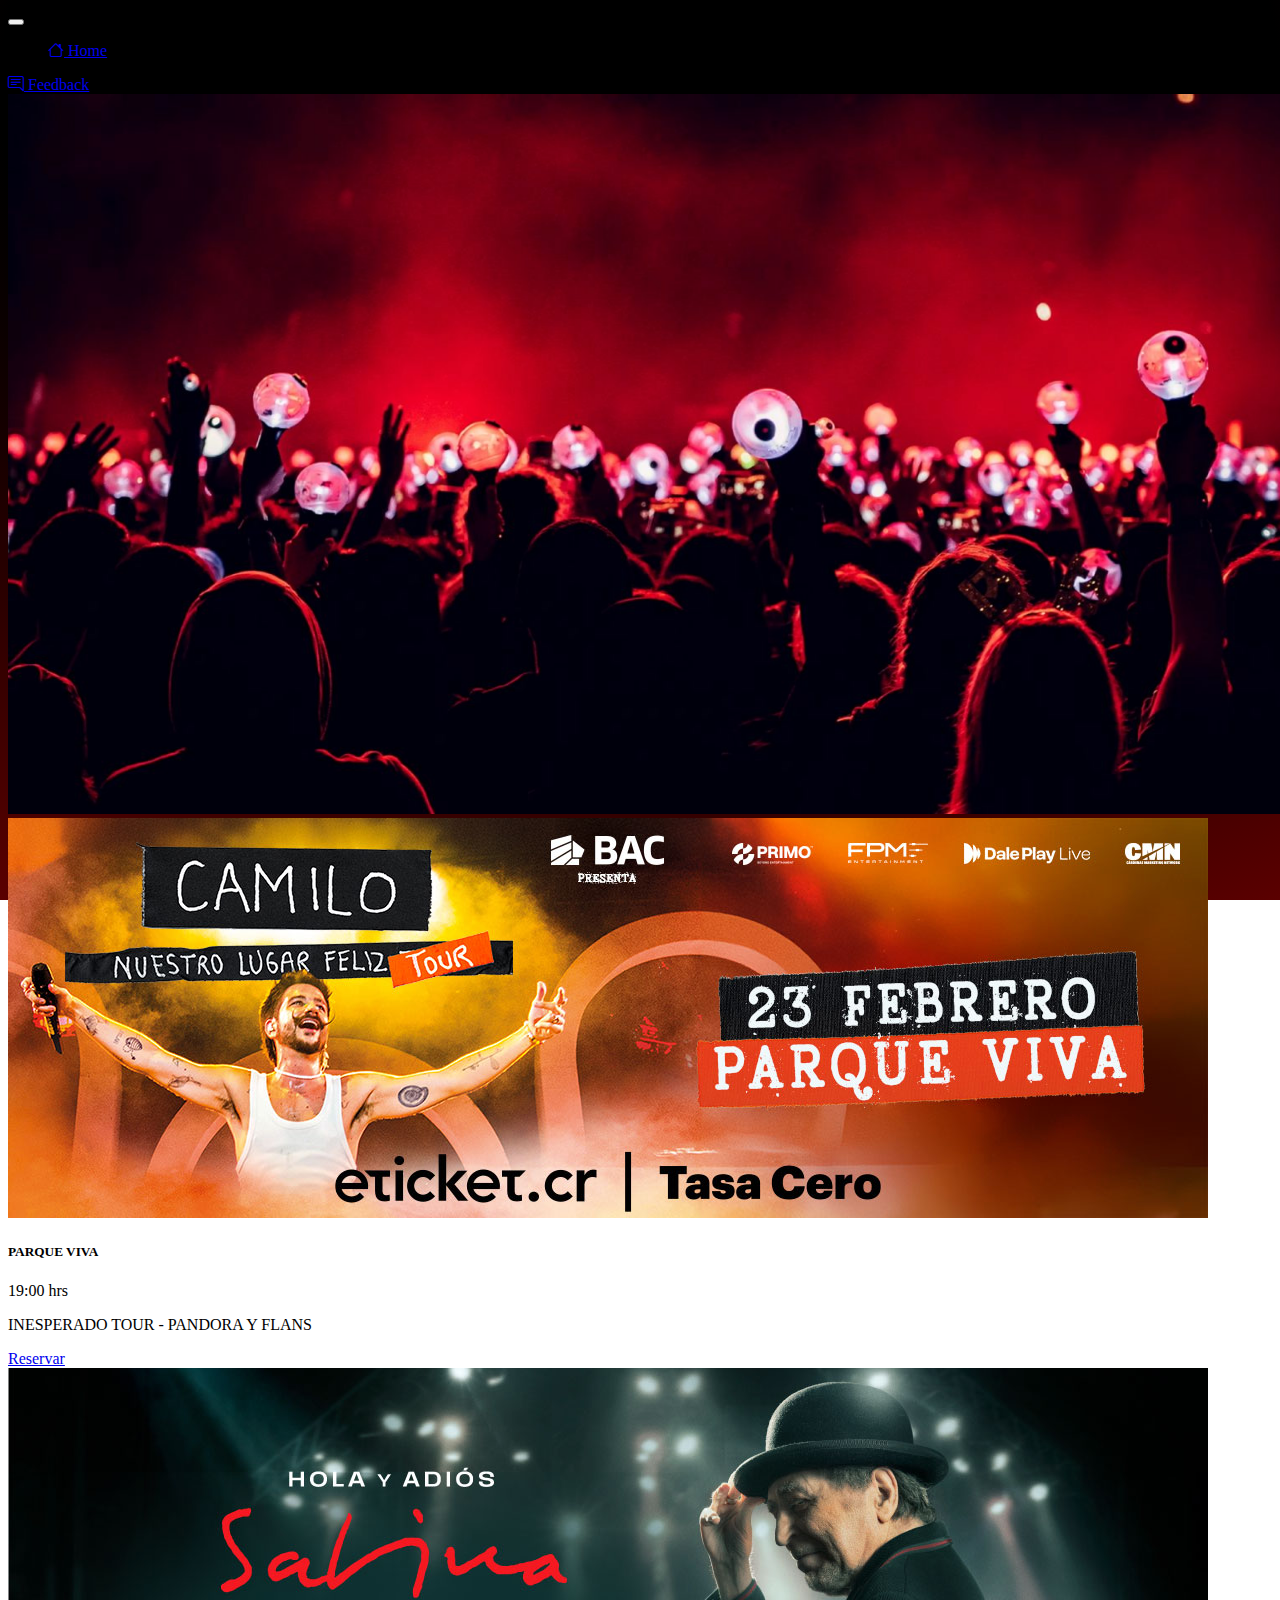
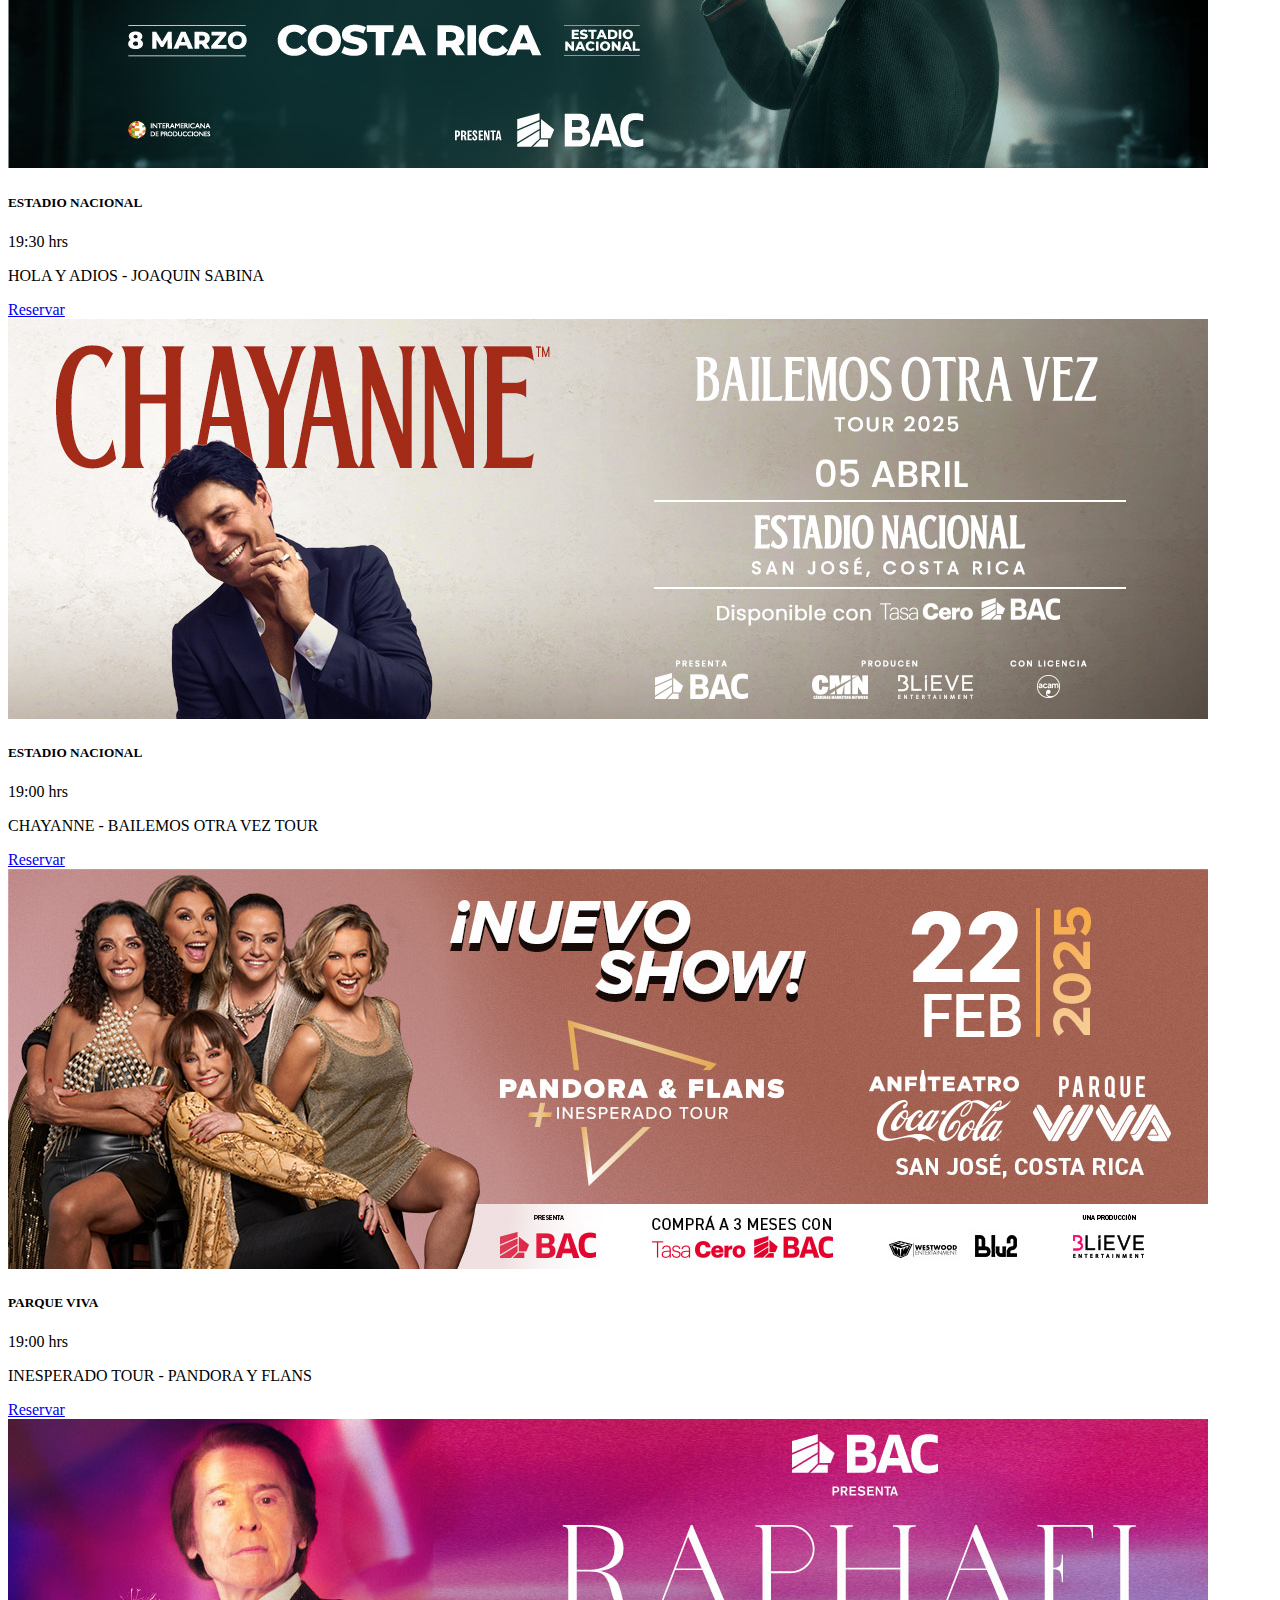
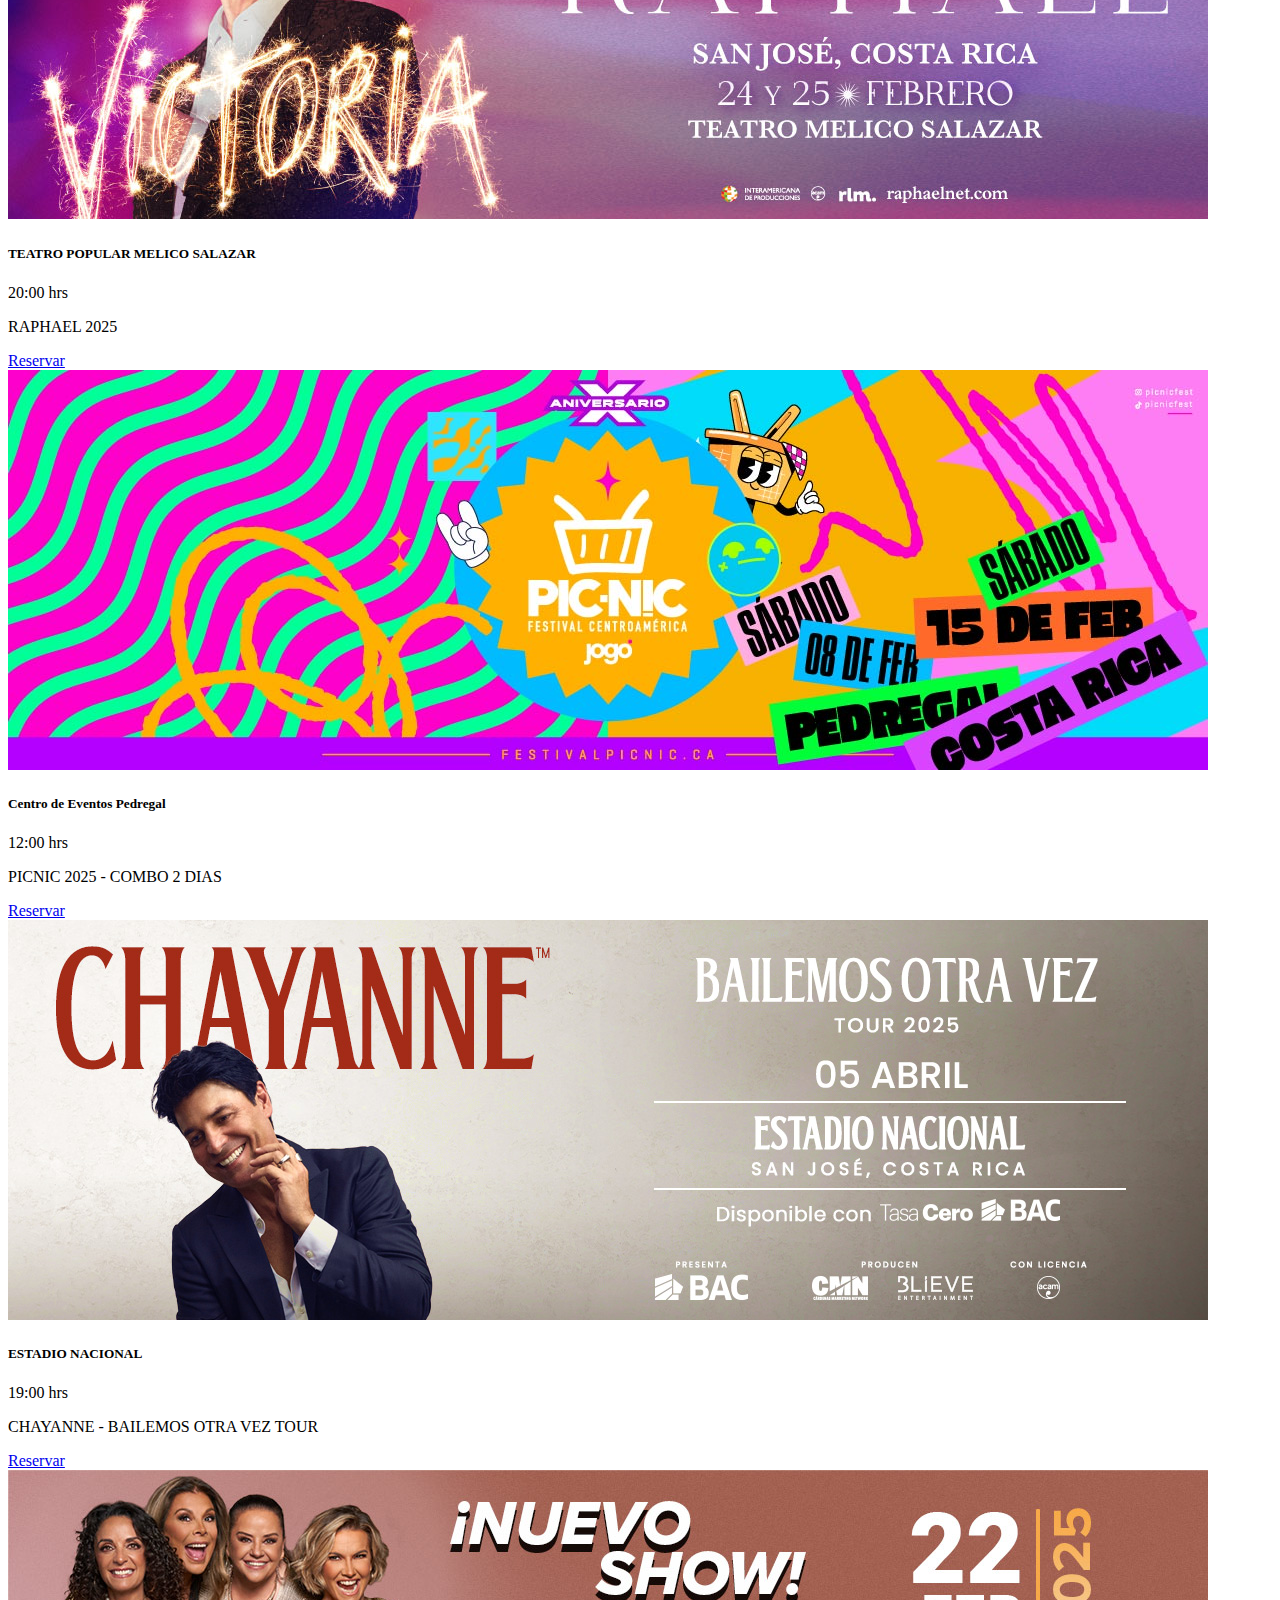
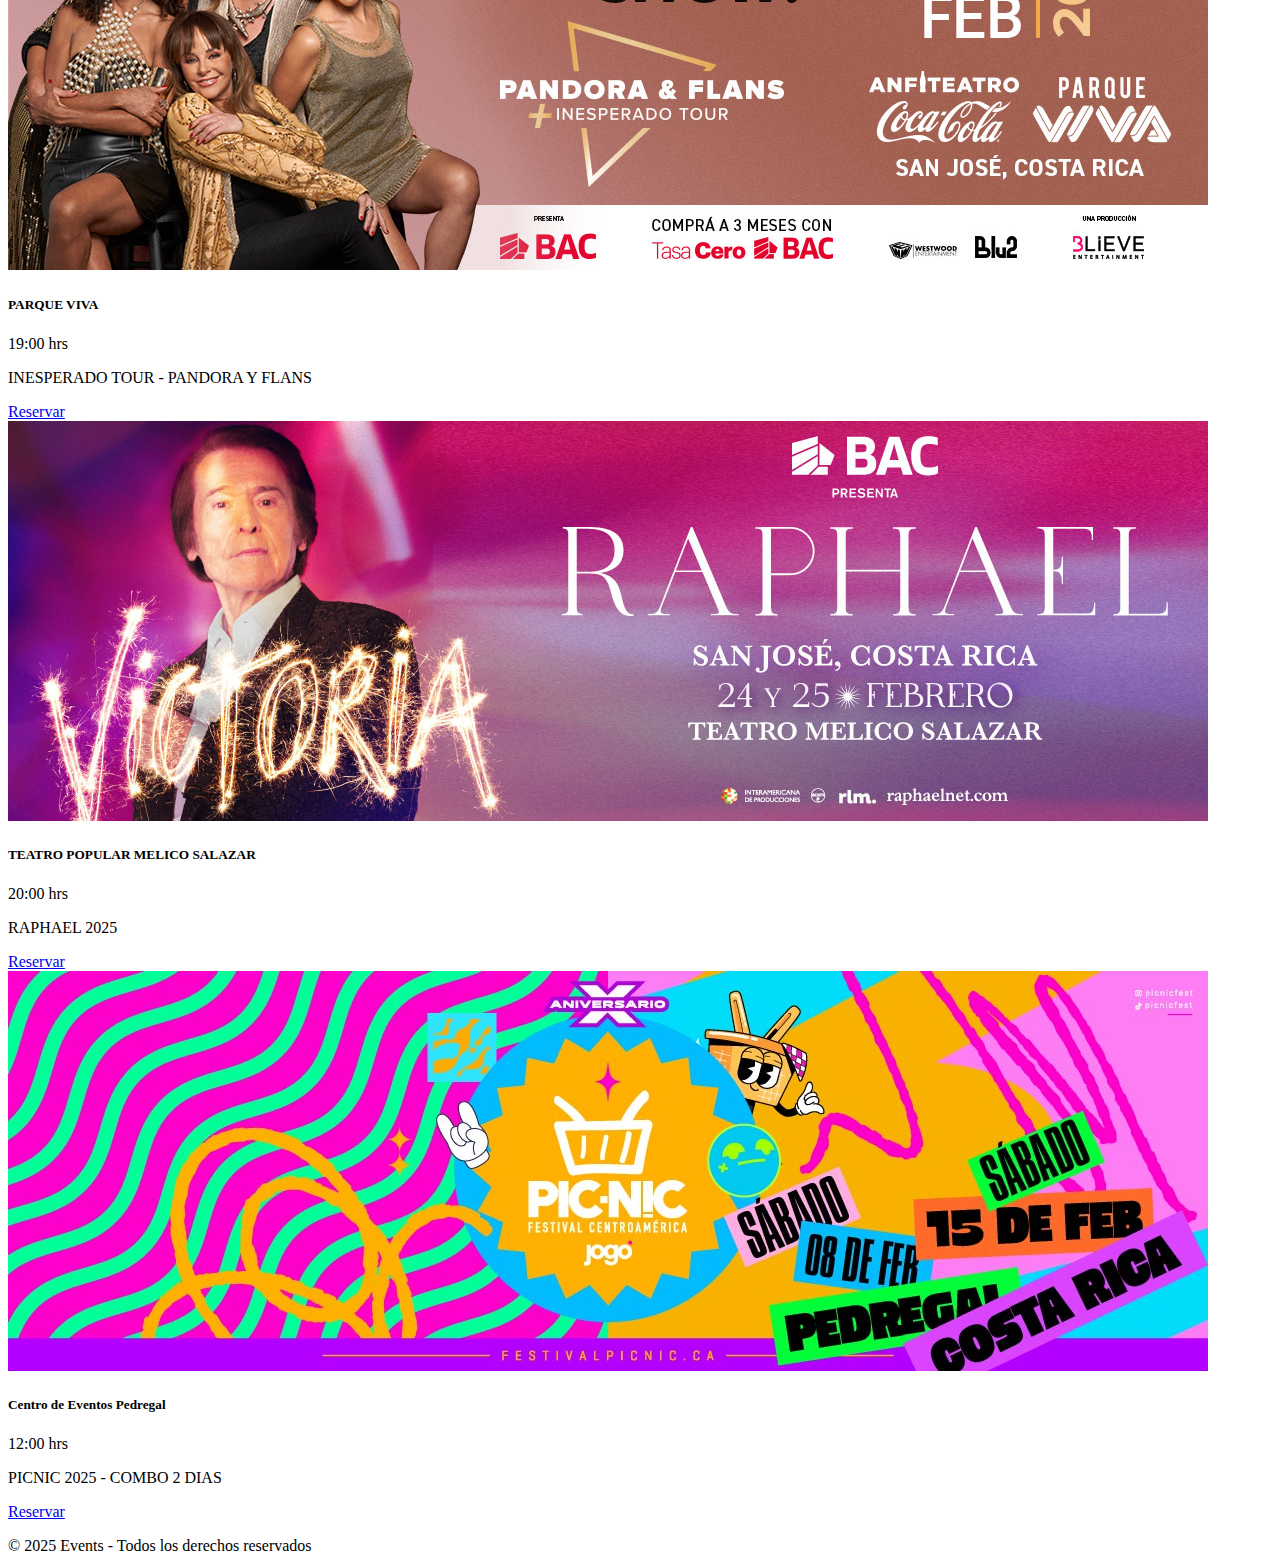
<file: FestivalEvent/index.html>
<!DOCTYPE html>
<html lang="en">
<head>
    <meta charset="UTF-8">
    <meta name="viewport" content="width=device-width, initial-scale=1.0">
    <title>FestivalEvent</title>
    <link href="https://cdn.jsdelivr.net/npm/bootstrap@5.3.0/dist/css/bootstrap.min.css" rel="stylesheet" integrity="sha384-9ndCyUaIbzAi2FUVXJi0CjmCapSmO7SnpJef0486qhLnuZ2cdeRhO02iuK6FUUVM" crossorigin="anonymous">
    <link rel="stylesheet" href="./css/estilos.css">
    <link rel="stylesheet" href="https://cdn.jsdelivr.net/npm/bootstrap-icons@1.11.3/font/bootstrap-icons.min.css">
</head>
<body>
    
    <nav class="navbar bg-black navbar-expand-lg" data-bs-theme="dark">
        <div class="container-fluid">
          <button class=" navbar-toggler" type="button" data-bs-toggle="collapse" data-bs-target="#navbarNav" aria-controls="navbarNav" aria-expanded="false" aria-label="Toggle navigation">
            <span class="navbar-toggler-icon"></span>
          </button>
          <div class="collapse navbar-collapse" id="navbarNav">
            <ul class="navbar-nav me-auto">
              <li class="nav-item">
                <a class="nav-link active" aria-current="page" href="./index.html"><i class="bi bi-house"></i> Home</a>
              </li>
            </ul>
            <div class="navbar-nav text-light"><a class="nav-link" href="#"><i class="bi bi-chat-right-text"></i> Feedback</a></div>
          </div>
        </div>
    </nav>

    <main class="text-light">
        <div class="container-sm text-center">
            <div class="row">
              <div class="col">
                <img class="img-fluid object-fit-cover" src="./img/featured-1536x864.jpg" style="width: 100%;">
              </div>
            </div>
          </div>

          <div class="container-sm mt-3">
            <div class="row">
                <div class="col">
                    <div class="card mb-3 bg-black text-light border border-danger efecto" style="width: 100%;">
                        <div class="row g-0">
                          <div class="col-md-4">
                            <img src="./img/1.jpg" class="img-fluid rounded-start img-100alto object-fit-cover" >
                          </div>
                          <div class="col-md-8">
                            <div class="card-body">
                              <h5 class="card-title">PARQUE VIVA</h5>
                              <p class="card-text">19:00 hrs<div class="vr text-light"></div>INESPERADO TOUR - PANDORA Y FLANS</p>
                              <a href="./reserva.html" aria-current="page" role="button" class="btn btn-danger position-absolute bottom-0 end-0 mb-5 me-3">Reservar</a>
                            </div>
                          </div>
                        </div>
                      </div>
                      <div class="card mb-3 bg-black text-light border border-danger efecto" style="width: 100%;">
                        <div class="row g-0">
                          <div class="col-md-4">
                            <img src="./img/2.jpg" class="img-fluid rounded-start img-100alto object-fit-cover" >
                          </div>
                          <div class="col-md-8">
                            <div class="card-body">
                              <h5 class="card-title">ESTADIO NACIONAL</h5>
                              <p class="card-text">19:30 hrs<div class="vr text-light"></div>HOLA Y ADIOS - JOAQUIN SABINA</p>
                              <a href="./reserva.html" aria-current="page" role="button" class="btn btn-danger position-absolute bottom-0 end-0 mb-5 me-3">Reservar</a>
                            </div>
                          </div>
                        </div>
                      </div>
                      <div class="card mb-3 bg-black text-light border border-danger efecto" style="width: 100%;">
                        <div class="row g-0">
                          <div class="col-md-4">
                            <img src="./img/3.jpg" class="img-fluid rounded-start img-100alto object-fit-cover" >
                          </div>
                          <div class="col-md-8">
                            <div class="card-body">
                              <h5 class="card-title">ESTADIO NACIONAL</h5>
                              <p class="card-text">19:00 hrs<div class="vr text-light"></div>CHAYANNE - BAILEMOS OTRA VEZ TOUR</p>
                              <a href="./reserva.html" aria-current="page" role="button" class="btn btn-danger position-absolute bottom-0 end-0 mb-5 me-3">Reservar</a>
                            </div>
                          </div>
                        </div>
                      </div>
                      <div class="card mb-3 bg-black text-light border border-danger efecto" style="width: 100%;">
                        <div class="row g-0">
                          <div class="col-md-4">
                            <img src="./img/4.jpg" class="img-fluid rounded-start img-100alto object-fit-cover" >
                          </div>
                          <div class="col-md-8">
                            <div class="card-body">
                              <h5 class="card-title">PARQUE VIVA</h5>
                              <p class="card-text">19:00 hrs<div class="vr text-light"></div>INESPERADO TOUR - PANDORA Y FLANS</p>
                              <a href="./reserva.html" aria-current="page" role="button" class="btn btn-danger position-absolute bottom-0 end-0 mb-5 me-3">Reservar</a>
                            </div>
                          </div>
                        </div>
                      </div>
                      <div class="card mb-3 bg-black text-light border border-danger efecto" style="width: 100%;">
                        <div class="row g-0">
                          <div class="col-md-4">
                            <img src="./img/5.jpg" class="img-fluid rounded-start img-100alto object-fit-cover" >
                          </div>
                          <div class="col-md-8">
                            <div class="card-body">
                              <h5 class="card-title">TEATRO POPULAR MELICO SALAZAR</h5>
                              <p class="card-text">20:00 hrs<div class="vr text-light"></div>RAPHAEL 2025</p>
                              <a href="./reserva.html" aria-current="page" role="button" class="btn btn-danger position-absolute bottom-0 end-0 mb-5 me-3">Reservar</a>
                            </div>
                          </div>
                        </div>
                      </div>
                      <div class="card mb-3 bg-black text-light border border-danger efecto" style="width: 100%;">
                        <div class="row g-0">
                          <div class="col-md-4">
                            <img src="./img/6.jpg" class="img-fluid rounded-start img-100alto object-fit-cover" >
                          </div>
                          <div class="col-md-8">
                            <div class="card-body">
                              <h5 class="card-title">Centro de Eventos Pedregal</h5>
                              <p class="card-text">12:00 hrs<div class="vr text-light"></div>PICNIC 2025 - COMBO 2 DIAS</p>
                              <a href="./reserva.html" aria-current="page" role="button" class="btn btn-danger position-absolute bottom-0 end-0 mb-5 me-3">Reservar</a>
                            </div>
                          </div>
                        </div>
                      </div>
                      <div class="card mb-3 bg-black text-light border border-danger efecto" style="width: 100%;">
                        <div class="row g-0">
                          <div class="col-md-4">
                            <img src="./img/3.jpg" class="img-fluid rounded-start img-100alto object-fit-cover" >
                          </div>
                          <div class="col-md-8">
                            <div class="card-body">
                              <h5 class="card-title">ESTADIO NACIONAL</h5>
                              <p class="card-text">19:00 hrs<div class="vr text-light"></div>CHAYANNE - BAILEMOS OTRA VEZ TOUR</p>
                              <a href="./reserva.html" aria-current="page" role="button" class="btn btn-danger position-absolute bottom-0 end-0 mb-5 me-3">Reservar</a>
                            </div>
                          </div>
                        </div>
                      </div>
                      <div class="card mb-3 bg-black text-light border border-danger efecto" style="width: 100%;">
                        <div class="row g-0">
                          <div class="col-md-4">
                            <img src="./img/4.jpg" class="img-fluid rounded-start img-100alto object-fit-cover" >
                          </div>
                          <div class="col-md-8">
                            <div class="card-body">
                              <h5 class="card-title">PARQUE VIVA</h5>
                              <p class="card-text">19:00 hrs<div class="vr text-light"></div>INESPERADO TOUR - PANDORA Y FLANS</p>
                              <a href="./reserva.html" aria-current="page" role="button" class="btn btn-danger position-absolute bottom-0 end-0 mb-5 me-3">Reservar</a>
                            </div>
                          </div>
                        </div>
                      </div>
                      <div class="card mb-3 bg-black text-light border border-danger efecto" style="width: 100%;">
                        <div class="row g-0">
                          <div class="col-md-4">
                            <img src="./img/5.jpg" class="img-fluid rounded-start img-100alto object-fit-cover" >
                          </div>
                          <div class="col-md-8">
                            <div class="card-body">
                              <h5 class="card-title">TEATRO POPULAR MELICO SALAZAR</h5>
                              <p class="card-text">20:00 hrs<div class="vr text-light"></div>RAPHAEL 2025</p>
                              <a href="./reserva.html" aria-current="page" role="button" class="btn btn-danger position-absolute bottom-0 end-0 mb-5 me-3">Reservar</a>
                            </div>
                          </div>
                        </div>
                      </div>
                      <div class="card mb-3 bg-black text-light border border-danger efecto" style="width: 100%;">
                        <div class="row g-0">
                          <div class="col-md-4">
                            <img src="./img/6.jpg" class="img-fluid rounded-start img-100alto object-fit-cover" >
                          </div>
                          <div class="col-md-8">
                            <div class="card-body">
                              <h5 class="card-title">Centro de Eventos Pedregal</h5>
                              <p class="card-text">12:00 hrs<div class="vr text-light"></div>PICNIC 2025 - COMBO 2 DIAS</p>
                              <a href="./reserva.html" aria-current="page" role="button" class="btn btn-danger position-absolute bottom-0 end-0 mb-5 me-3">Reservar</a>
                            </div>
                          </div>
                        </div>
                      </div>
                </div>
              </div>
          </div>
    </main>

    <footer class="bg-black text-light text-center py-3" data-bs-theme="dark">
        <div class="container">
            <p>© 2025 Events - Todos los derechos reservados</p>
        </div>
    </footer>

    <script src="https://cdn.jsdelivr.net/npm/bootstrap@5.3.3/dist/js/bootstrap.bundle.min.js" integrity="sha384-YvpcrYf0tY3lHB60NNkmXc5s9fDVZLESaAA55NDzOxhy9GkcIdslK1eN7N6jIeHz" crossorigin="anonymous"></script>
</body>
</html>
</file>
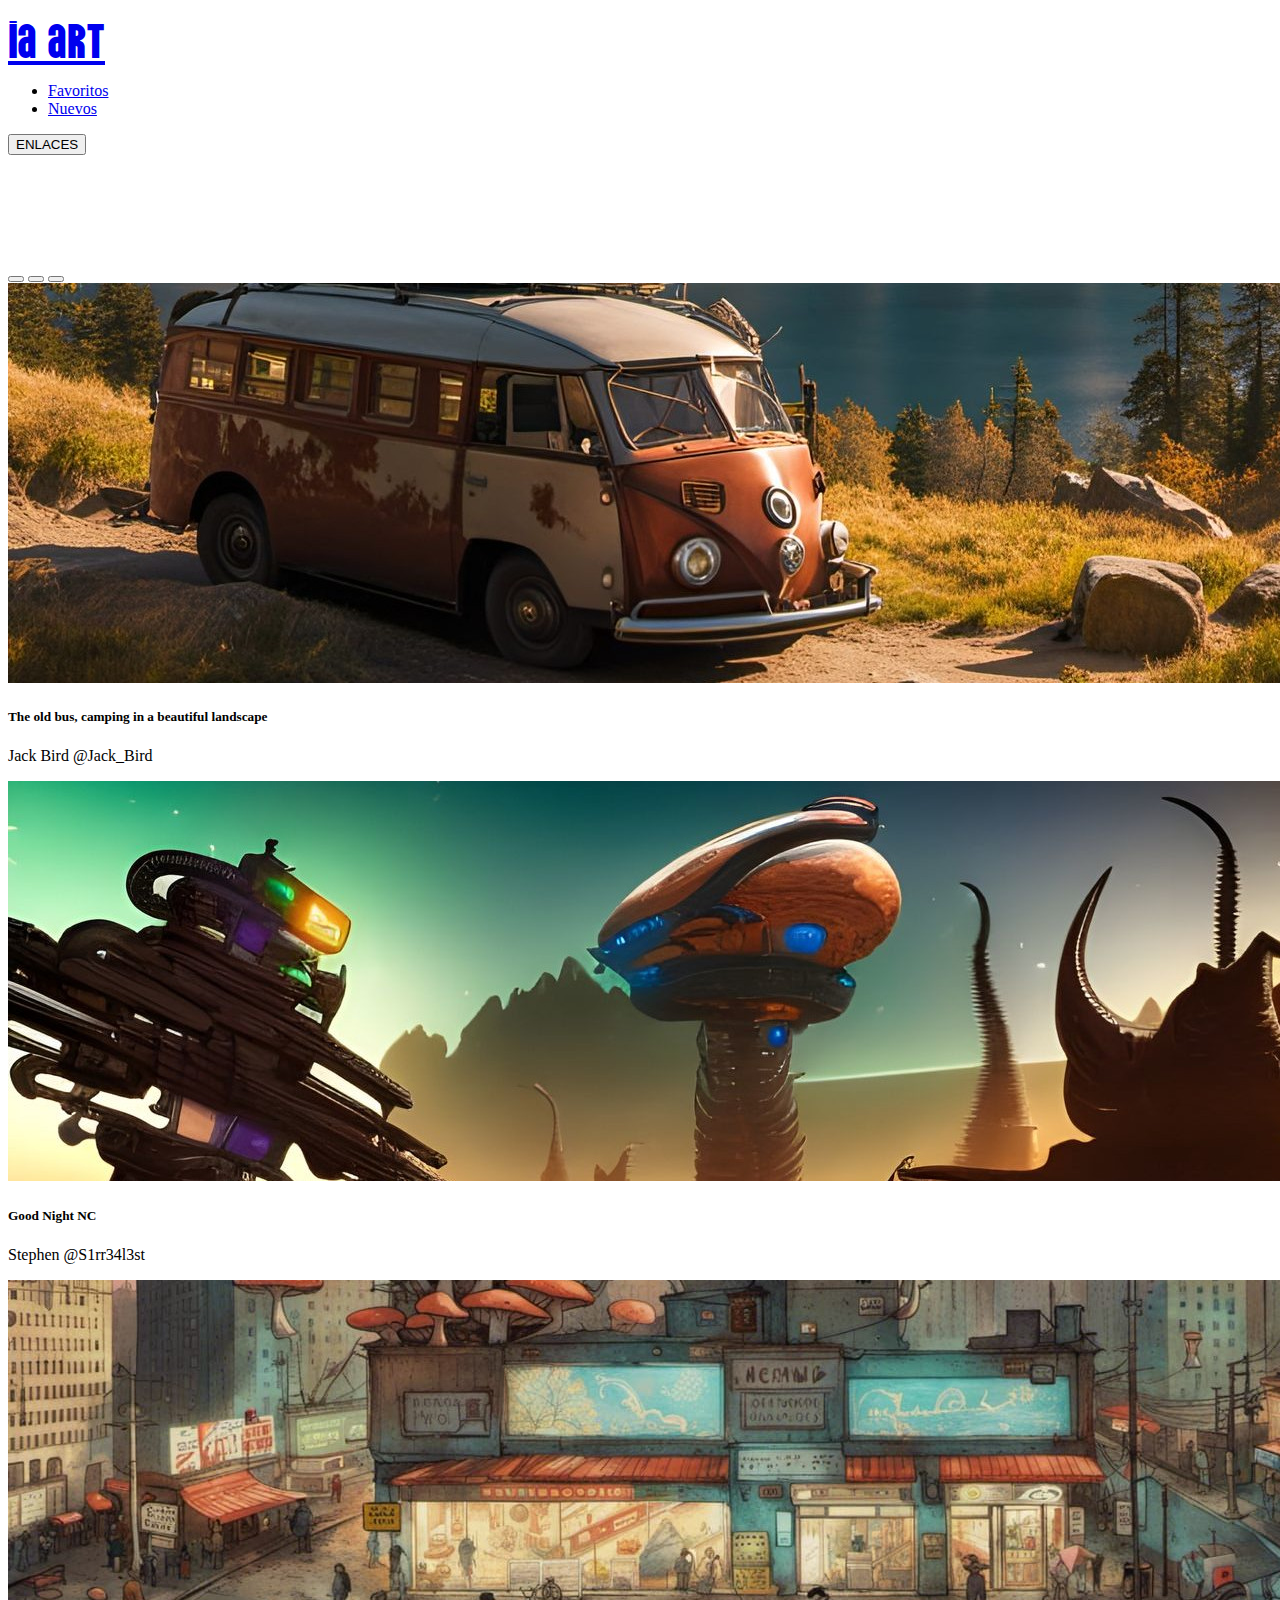
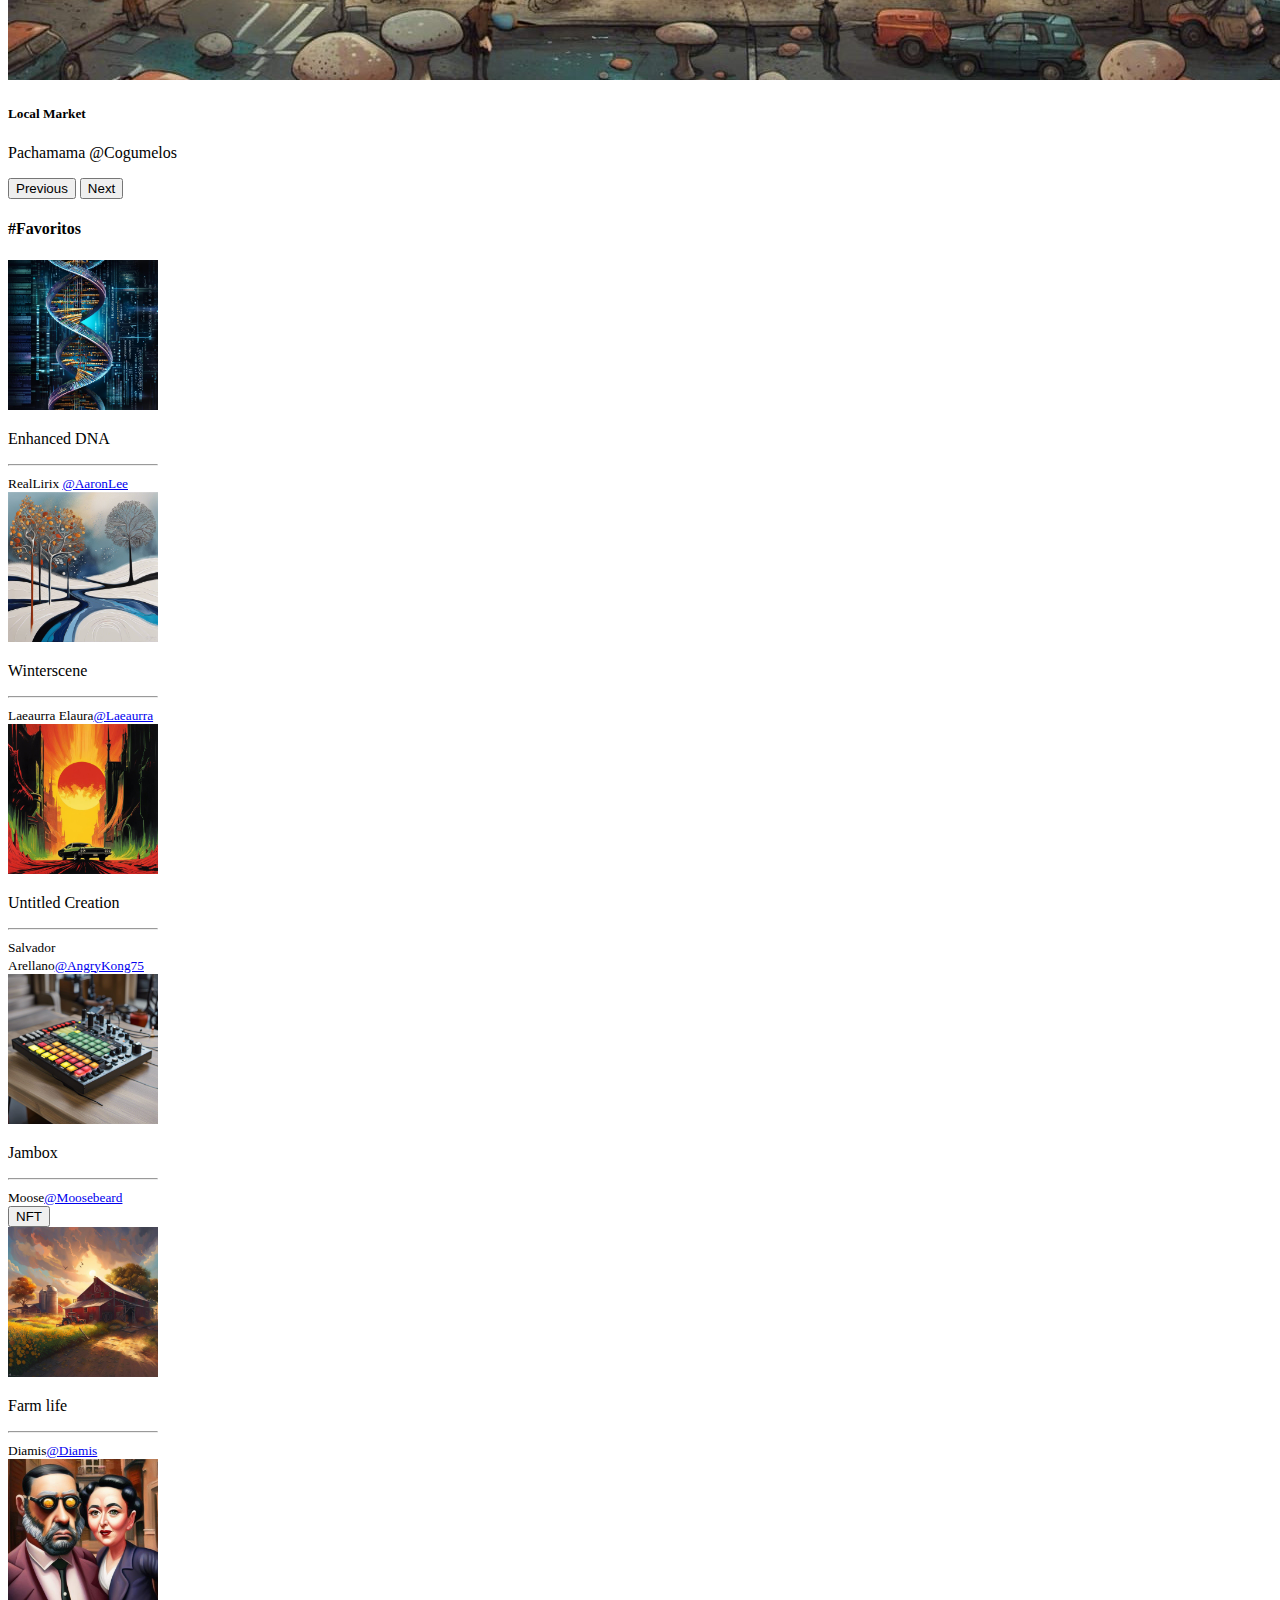
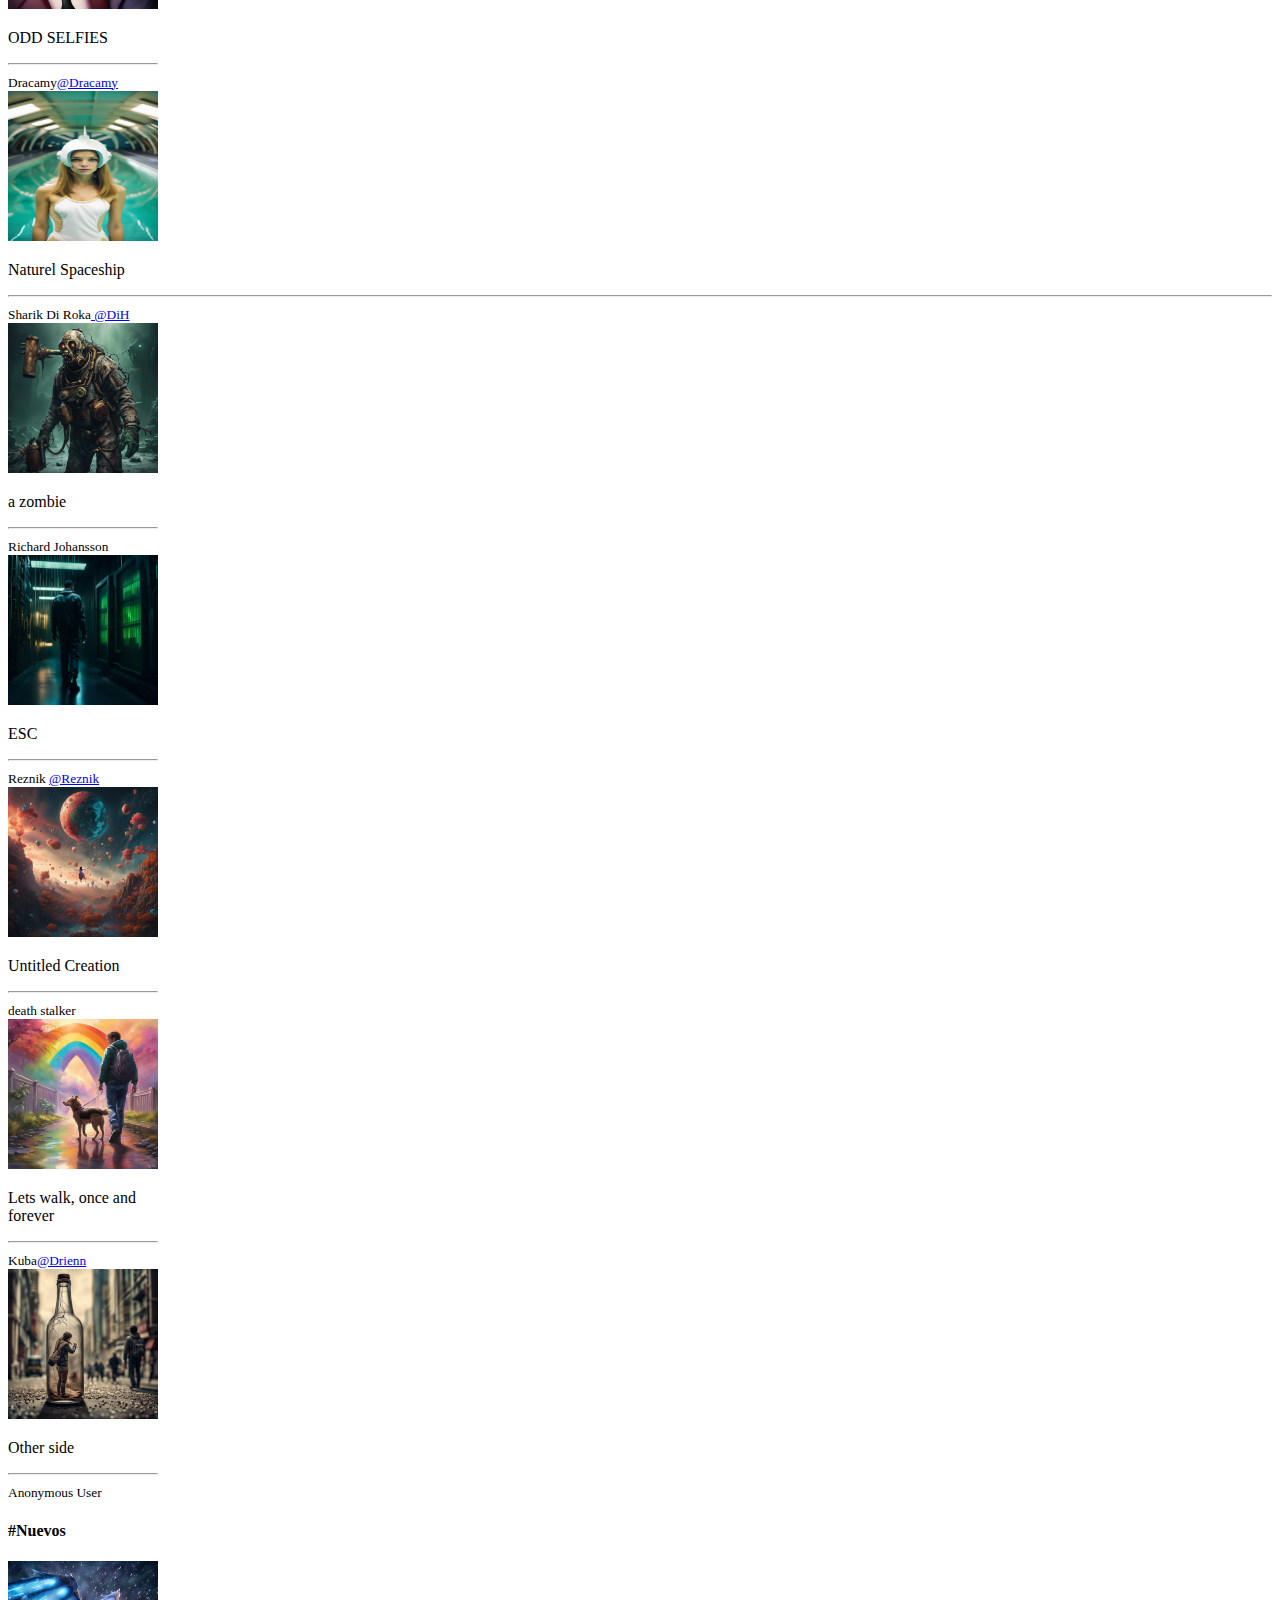
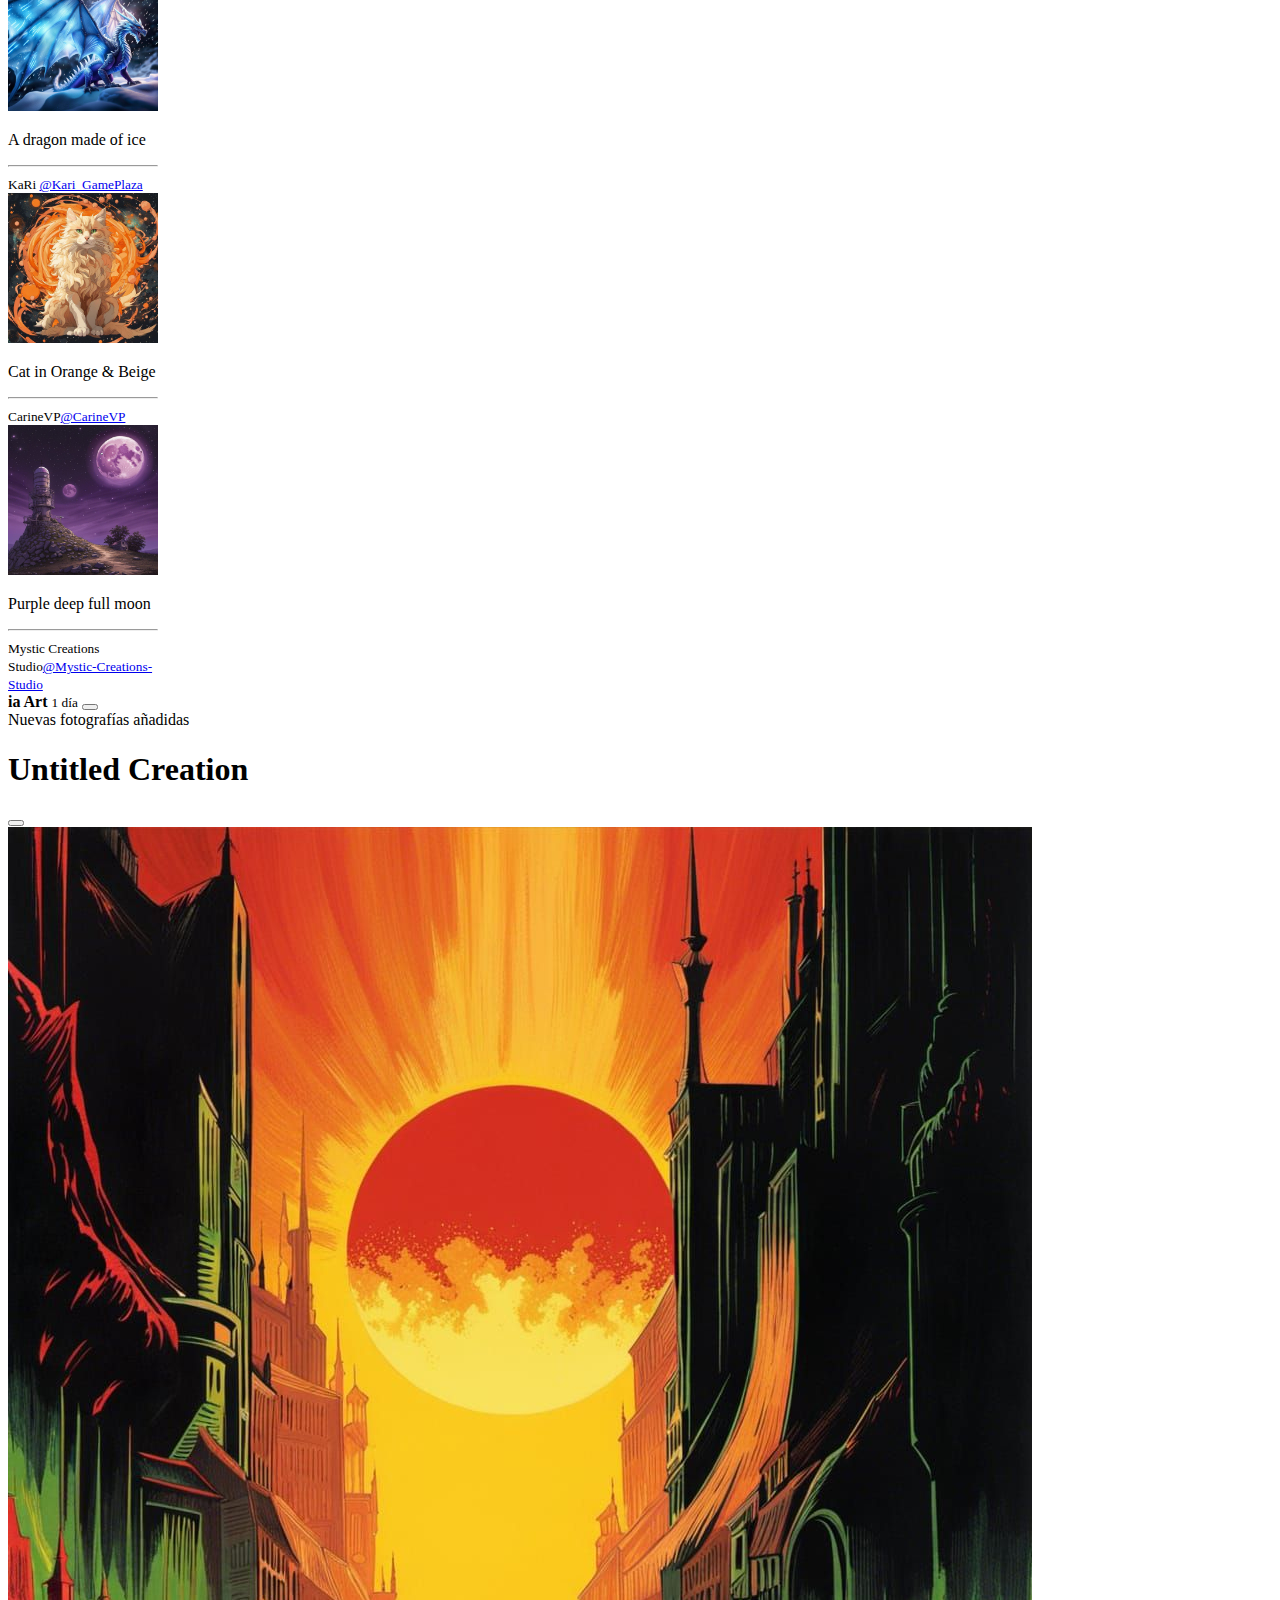
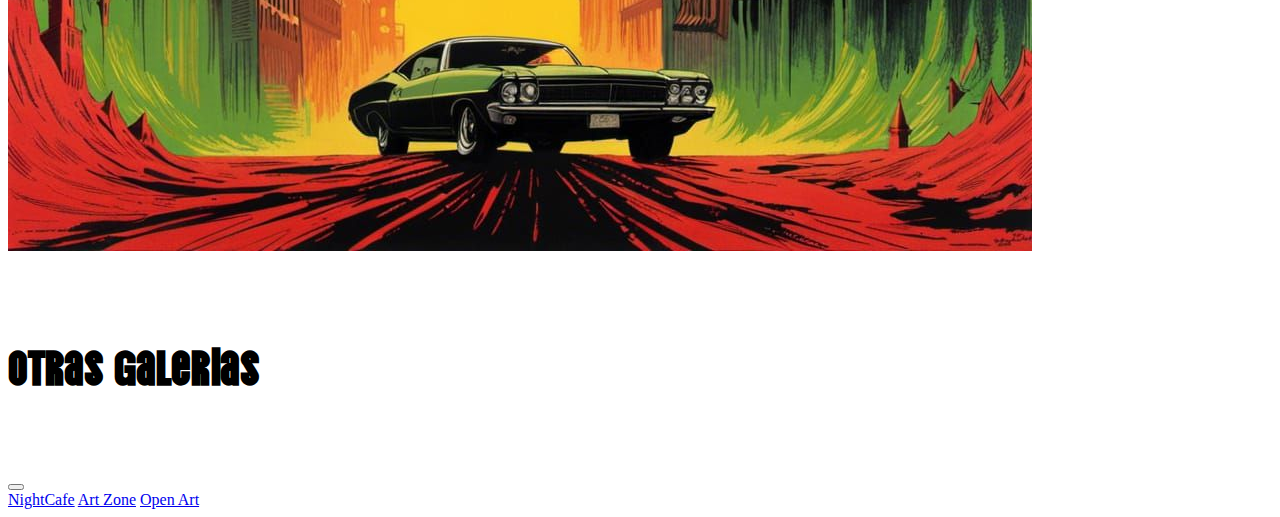
<file: iaArt/index.html>
<!DOCTYPE html>
<html lang="es">
<head>
    <meta charset="UTF-8">
    <meta name="viewport" content="width=device-width, initial-scale=1.0">
    <title>ia Art</title>
    <link href="https://cdn.jsdelivr.net/npm/bootstrap@5.3.0/dist/css/bootstrap.min.css" rel="stylesheet" integrity="sha384-9ndCyUaIbzAi2FUVXJi0CjmCapSmO7SnpJef0486qhLnuZ2cdeRhO02iuK6FUUVM" crossorigin="anonymous">
    <link rel="preconnect" href="https://fonts.googleapis.com">
    <link rel="preconnect" href="https://fonts.gstatic.com" crossorigin>
    <link href="https://fonts.googleapis.com/css2?family=Vina+Sans&display=swap" rel="stylesheet">
    <link rel="stylesheet" href="./css/estilos.css">
</head>
<body class="bg-dark">
    <nav class="navbar fixed-top navbar-expand-lg bg-dark" data-bs-theme="dark">
        <div class="container-fluid">
            <a class="navbar-brand logo text-danger ms-4" href="#">ia <span class="text-light">a</span>rt</a>
        </div>
        <ul class="navbar-nav me-3 mb-2 text-light nav-underline" id="navSpyIa">
            <li class="nav-item">
                <a class="nav-link active" href="#Favoritos">Favoritos</a>
            </li>
            <li class="nav-item">
                <a class="nav-link" href="#Nuevos">Nuevos</a>
            </li>
        </ul>
        <button class="btn  btn-sm btn-light me-3" type="button" data-bs-toggle="offcanvas" data-bs-target="#offcanvasExample" aria-controls="offcanvasExample">
            ENLACES
        </button>
    </nav>
    <div id="carouseliaArt" class="carousel slide">
        <div class="carousel-indicators">
          <button type="button" data-bs-target="#carouseliaArt" data-bs-slide-to="0" class="active" aria-current="true" aria-label="Slide 1"></button>
          <button type="button" data-bs-target="#carouseliaArt" data-bs-slide-to="1" aria-label="Slide 2"></button>
          <button type="button" data-bs-target="#carouseliaArt" data-bs-slide-to="2" aria-label="Slide 3"></button>
        </div>
        <div class="carousel-inner">
          <div class="carousel-item active">
            <img src="./img/slide1.jpg" class="d-block w-100" alt="...">
            <div class="carousel-caption d-none d-md-block">
                <h5>The old bus, camping in a beautiful landscape</h5>
                <p>Jack Bird @Jack_Bird</p>
            </div>
          </div>
          <div class="carousel-item">
            <img src="./img/slide2.jpg" class="d-block w-100" alt="...">
            <div class="carousel-caption d-none d-md-block">
                <h5>Good Night NC</h5>
                <p>Stephen @S1rr34l3st</p>
            </div>
          </div>
          <div class="carousel-item">
            <img src="./img/slide3.jpg" class="d-block w-100" alt="...">
            <div class="carousel-caption d-none d-md-block">
                <h5>Local Market</h5>
                <p>Pachamama @Cogumelos</p>
            </div>
          </div>
        </div>
        <button class="carousel-control-prev" type="button" data-bs-target="#carouseliaArt" data-bs-slide="prev">
          <span class="carousel-control-prev-icon" aria-hidden="true"></span>
          <span class="visually-hidden">Previous</span>
        </button>
        <button class="carousel-control-next" type="button" data-bs-target="#carouseliaArt" data-bs-slide="next">
          <span class="carousel-control-next-icon" aria-hidden="true"></span>
          <span class="visually-hidden">Next</span>
        </button>
      </div>
    <main class="container mt-3" data-bs-spy="scroll" data-bs-target="#navSpyIa">
        <h4 id="Favoritos" class="text-light">#Favoritos</h4>
        <!--PRIMER CONTENDOR FLEX DE IMAGENES-->
        <div class="d-flex flex-wrap flex-row justify-content-evenly">
            <!--CARD CONTENEDOR DE IMAGEN-->
            <div class="d-flex mb-3">
                <!--IMAGEN-->
                <div class="border border-dark-subtle">
                    <img src="./img/img01.jpg" alt="Imagen01" width="150px">
                </div>
                <!--TEXTO-->
                <div class="ps-1 pe-3 ms-2 me-3 bg-dark text-white-50 align-self-end" style="width: 150px;">
                    <p>Enhanced DNA</p>
                    <hr>
                    <small>RealLirix <a href="https://creator.nightcafe.studio/u/xMVNluSxk2QvcismKwvj3vOhne43" class="link-secondary">@AaronLee</a></small>
                </div>
            </div>            
            <div class="d-flex mb-3">
                <!--IMAGEN-->
                <div class="border border-dark-subtle">
                    <img src="./img/img02.jpg" alt="Imagen01" width="150px">
                </div>
                <!--TEXTO-->
                <div class="ps-1 pe-3 ms-2 me-3 bg-dark text-white-50 align-self-end" style="width: 150px;">
                    <p>Winterscene</p>
                    <hr>
                    <small>Laeaurra Elaura<a href="https://creator.nightcafe.studio/u/JvsosjfKmeexEWlJE85WXBIyVym2" class="link-secondary">@Laeaurra</a></small>
                </div>
            </div>
            <div class="d-flex mb-3">
                <!--IMAGEN-->
                <div class="border border-dark-subtle">
                    <img src="./img/img03.jpg" alt="Imagen01" width="150px" data-bs-toggle="modal" data-bs-target="#imagenModal">
                </div>
                <!--TEXTO-->
                <div class="ps-1 pe-3 ms-2 me-3 bg-dark text-white-50 align-self-end"" style="width: 150px;">
                    <p>Untitled Creation</p>
                    <hr>
                    <small>Salvador Arellano<a href="https://creator.nightcafe.studio/u/T0prXTJp5EUgHbo78edt3a9ReUy2" class="link-secondary">@AngryKong75</a></small>
                </div>
            </div>
            <div class="d-flex mb-3">
                <!--IMAGEN-->
                <div class="border border-dark-subtle">
                    <img src="./img/img04.jpg" alt="Imagen01" width="150px">
                </div>
                <!--TEXTO-->
                <div class="ps-1 pe-3 ms-2 me-3 bg-dark text-white-50 align-self-end" style="width: 150px;">
                    <p>Jambox</p>
                    <hr>
                    <small>Moose<a href="https://creator.nightcafe.studio/u/suPvyuC8IgW71FdfGsOyBNwTax62" class="link-secondary">@Moosebeard</a></small>
                    <button type="button" class="btn btn-sm mt-3 btn-danger" data-bs-toggle="popover" data-bs-title="Qué es un NFT" data-bs-content="Token no fungible. Son obras digitales que pueden ser compradas y vendidas como cualquier otro tipo de propiedad, pero no tienen forma tangible. Una fotografía digital o un vídeo, por ejemplo, son piezas de arte que no existen en el mundo físico.">NFT</button>
                </div>
            </div>
            <div class="d-flex mb-3">
                <!--IMAGEN-->
                <div class="border border-dark-subtle">
                    <img src="./img/img05.jpg" alt="Imagen01" width="150px">
                </div>
                <!--TEXTO-->
                <div class="ps-1 pe-3 ms-2 me-3 bg-dark text-white-50 align-self-end" style="width: 150px;">
                    <p>Farm life</p>
                    <hr>
                    <small>Diamis<a href="https://creator.nightcafe.studio/u/suPvyuC8IgW71FdfGsOyBNwTax62" class="link-secondary">@Diamis</a></small>
                </div>
            </div>
            <div class="d-flex mb-3">
                <div class="border border-dark-subtle">
                    <img src="./img/img06.jpg" alt="..." width="150px">
                </div>
                <div class="ps-1 pe-3 ms-2 me-3  bg-dark text-white-50 align-self-end" style="width: 150px;">
                    <p class="mb-1">ODD SELFIES</p>
                    <hr>
                    <small>Dracamy<a href="https://creator.nightcafe.studio/u/suPvyuC8IgW71FdfGsOyBNwTax62" class="link-secondary">@Dracamy</a></small>
                </div>
            </div> 
        </div>
        <div class="d-flex flex-wrap flex-row justify-content-evenly">
            <!--CARD CONTENEDOR DE IMAGEN-->
            <div class="d-flex mb-3">
                <!--IMAGEN-->
                <div class="border border-dark-subtle">
                    <img src="./img/img07.jpg" alt="Imagen07" width="150px" height="150px">
                </div>
                <!--TEXTO-->
                <div class="ps-1 pe-3 ms-2 me-3 bg-dark text-white-50 align-self-end style="width: 150px;">
                    <p>Naturel Spaceship</p>
                    <hr>
                    <small>Sharik Di Roka<a href="https://creator.nightcafe.studio/u/suPvyuC8IgW71FdfGsOyBNwTax62" class="link-secondary"> @DiH</a></small>
                </div>
            </div>            
            <div class="d-flex mb-3">
                <!--IMAGEN-->
                <div class="border border-dark-subtle">
                    <img src="./img/img08.jpg" alt="Imagen08" width="150px">
                </div>
                <!--TEXTO-->
                <div class="ps-1 pe-3 ms-2 me-3 bg-dark text-white-50 align-self-end" style="width: 150px;">
                    <p>a zombie</p>
                    <hr>
                    <small>Richard Johansson</small>
                </div>
            </div>
            <div class="d-flex mb-3">
                <!--IMAGEN-->
                <div class="border border-dark-subtle">
                    <img src="./img/img09.jpg" alt="Imagen09" width="150px">
                </div>
                <!--TEXTO-->
                <div class="ps-1 pe-3 ms-2 me-3 bg-dark text-white-50 align-self-end"" style="width: 150px;">
                    <p>ESC</p>
                    <hr>
                    <small>Reznik <a href="https://creator.nightcafe.studio/u/suPvyuC8IgW71FdfGsOyBNwTax62" class="link-secondary"> @Reznik</a></small>
                </div>
            </div>
            <div class="d-flex mb-3">
                <!--IMAGEN-->
                <div class="border border-dark-subtle">
                    <img src="./img/img10.jpg" alt="Imagen10" width="150px">
                </div>
                <!--TEXTO-->
                <div class="ps-1 pe-3 ms-2 me-3 bg-dark text-white-50 align-self-end" style="width: 150px;">
                    <p>Untitled Creation</p>
                    <hr>
                    <small>death stalker</small>
                </div>
            </div>
            <div class="d-flex mb-3">
                <!--IMAGEN-->
                <div class="border border-dark-subtle">
                    <img src="./img/img11.jpg" alt="Imagen11" width="150px">
                </div>
                <!--TEXTO-->
                <div class="ps-1 pe-3 ms-2 me-3 bg-dark text-white-50 align-self-end" style="width: 150px;">
                    <p>Lets walk, once and forever</p>
                    <hr>
                    <small>Kuba<a href="https://creator.nightcafe.studio/u/suPvyuC8IgW71FdfGsOyBNwTax62" class="link-secondary">@Drienn</a></small>
                </div>
            </div>
            <div class="d-flex mb-3">
                <div class="border border-dark-subtle">
                    <img src="./img/img12.jpg" alt="..." width="150px">
                </div>
                <div class="ps-1 pe-3 ms-2 me-3  bg-dark text-white-50 align-self-end" style="width: 150px;">
                    <p class="mb-1">Other side</p>
                    <hr>
                    <small>Anonymous User</small>
                </div>
            </div> 
        </div>
        <h4 id="Nuevos" class="text-light">#Nuevos</h4>
        <div class="d-flex flex-wrap flex-row justify-content-evenly">
            <!--CARD CONTENEDOR DE IMAGEN-->
            <div class="d-flex mb-3">
                <!--IMAGEN-->
                <div class="border border-dark-subtle">
                    <img src="./img/img13.jpg" alt="Imagen07" width="150px">
                </div>
                <!--TEXTO-->
                <div class="ps-1 pe-3 ms-2 me-3 bg-dark text-white-50 align-self-end" style="width: 150px;">
                    <p>A dragon made of ice</p>
                    <hr>
                    <small>KaRi <a href="https://creator.nightcafe.studio/u/xMVNluSxk2QvcismKwvj3vOhne43" class="link-secondary">@Kari_GamePlaza</a></small>
                </div>
            </div>            
            <div class="d-flex mb-3">
                <!--IMAGEN-->
                <div class="border border-dark-subtle">
                    <img src="./img/img14.jpg" alt="Imagen08" width="150px">
                </div>
                <!--TEXTO-->
                <div class="ps-1 pe-3 ms-2 me-3 bg-dark text-white-50 align-self-end" style="width: 150px;">
                    <p>Cat in Orange & Beige</p>
                    <hr>
                    <small>CarineVP<a href="https://creator.nightcafe.studio/u/JvsosjfKmeexEWlJE85WXBIyVym2" class="link-secondary">@CarineVP</a></small>
                </div>
            </div>
            <div class="d-flex mb-3">
                <!--IMAGEN-->
                <div class="border border-dark-subtle">
                    <img src="./img/img15.jpg" alt="Imagen09" width="150px">
                </div>
                <!--TEXTO-->
                <div class="ps-1 pe-3 ms-2 me-3 bg-dark text-white-50 align-self-end"" style="width: 150px;">
                    <p>Purple deep full moon</p>
                    <hr>
                    <small>Mystic Creations Studio<a href="https://creator.nightcafe.studio/u/T0prXTJp5EUgHbo78edt3a9ReUy2" class="link-secondary">@Mystic-Creations-Studio</a></small>
                </div>
            </div>
        </div>
    </main>
    <!--TOSTADA DE NOVEDADES-->
    <div class="toast-container position-fixed bottom-0 end-0 p-3">
        <div id="liveToast" class="toast" role="alert" aria-live="assertive" aria-atomic="true">
          <div class="toast-header">
            <strong class="me-auto">ia Art</strong>
            <small>1 día</small>
            <button type="button" class="btn-close" data-bs-dismiss="toast" aria-label="Close"></button>
          </div>
          <div class="toast-body">
            Nuevas fotografías añadidas
          </div>
        </div>
    </div>
    <!-- MODAL DE IMAGEN-->
    <div class="modal fade" id="imagenModal" tabindex="-1" aria-labelledby="exampleModalLabel" aria-hidden="true">
        <div class="modal-dialog">
        <div class="modal-content">
            <div class="modal-header">
            <h1 class="modal-title fs-5" id="exampleModalLabel">Untitled Creation</h1>
            <button type="button" class="btn-close" data-bs-dismiss="modal" aria-label="Close"></button>
            </div>
            <div class="modal-body">
                <img src="./img/img03.jpg" class="img-fluid" alt="Imagen 03 IA">
            </div>
        </div>
        </div>
    </div>

    <!-- OFFCANVAS-->
    <div class="offcanvas offcanvas-start bg-dark text-light tabindex="-1 id="offcanvasExample" aria-labelledby="offcanvasExampleLabel">
        <div class="offcanvas-header">
          <h5 class="offcanvas-title text-danger" id="offcanvasExampleLabel">otras <span class="text-light">g</span>alerias</h5>
          <button type="button" class="btn-close bg-light" data-bs-dismiss="offcanvas" aria-label="Close"></button>
        </div>
        <div class="offcanvas-body">
          <div class="dropdown mt-3">
            <div class="list-group list-group-item-dark">
                <a href="https://creator.nightcafe.studio/explore" class="list-group-item list-group-item-action fw-bold"> NightCafe</a>
                <a href="https://www.artzone.ai/" class="list-group-item list-group-item-action fw-bold"> Art Zone</a>
                <a href="https://openart.ai/discovery" class="list-group-item list-group-item-action fw-bold">Open Art</a>
            </div>
          </div>
        </div>
      </div>

    <script src="https://cdn.jsdelivr.net/npm/bootstrap@5.3.0/dist/js/bootstrap.bundle.min.js" integrity="sha384-geWF76RCwLtnZ8qwWowPQNguL3RmwHVBC9FhGdlKrxdiJJigb/j/68SIy3Te4Bkz" crossorigin="anonymous"></script>    
    <script src="./js/app.js"></script>
</body>
</html>
</file>
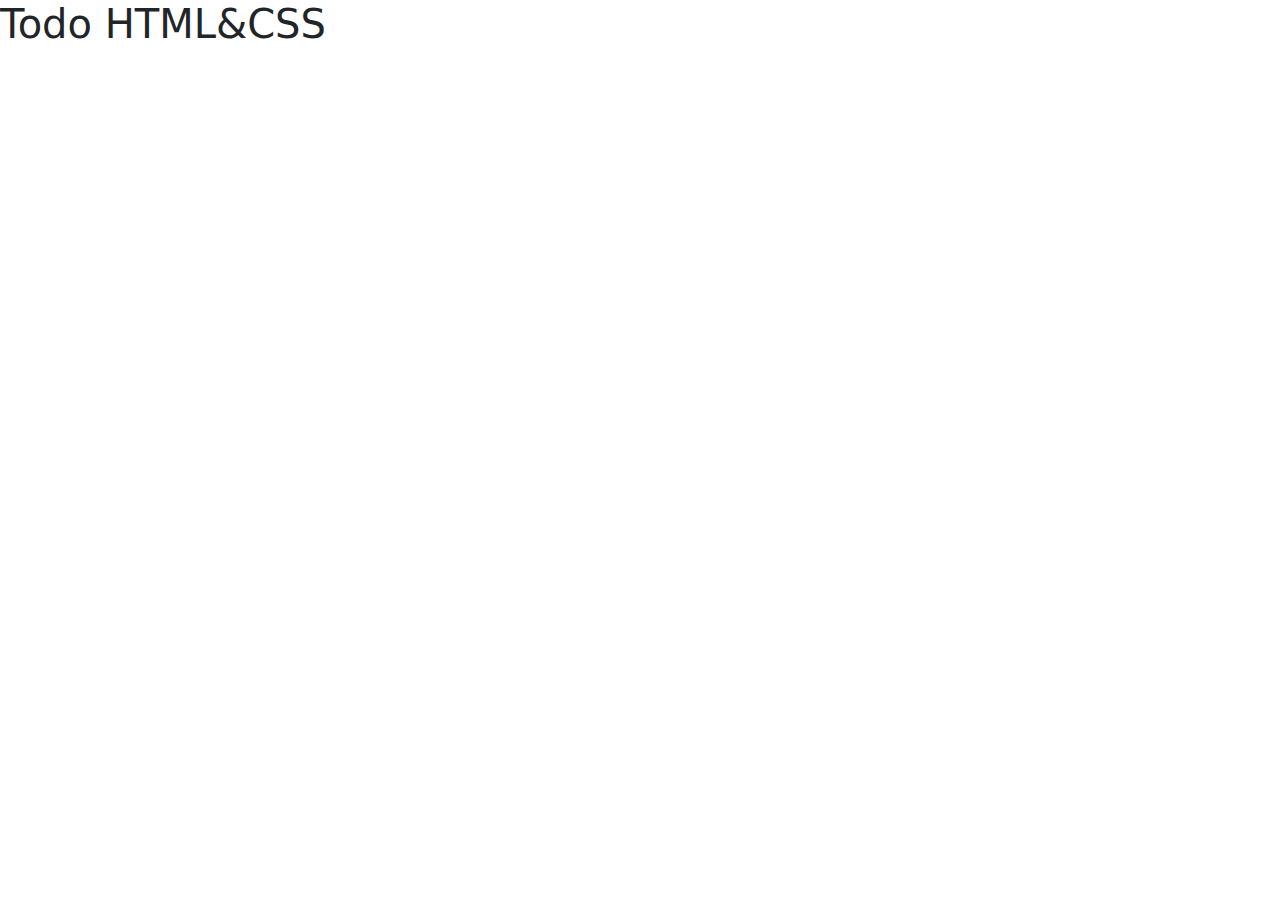
<file: template/index.html>
<!DOCTYPE html>
<html lang="en">
<head>
    <meta charset="UTF-8">
    <meta name="viewport" content="width=device-width, initial-scale=1.0">
    <title>Todo HTML&CSS</title>
    <link href="https://cdn.jsdelivr.net/npm/bootstrap@5.3.3/dist/css/bootstrap.min.css" rel="stylesheet" integrity="sha384-QWTKZyjpPEjISv5WaRU9OFeRpok6YctnYmDr5pNlyT2bRjXh0JMhjY6hW+ALEwIH" crossorigin="anonymous">
</head>
<body>
    <h1>Todo HTML&CSS</h1>
    <script src="https://cdn.jsdelivr.net/npm/bootstrap@5.3.3/dist/js/bootstrap.bundle.min.js" integrity="sha384-YvpcrYf0tY3lHB60NNkmXc5s9fDVZLESaAA55NDzOxhy9GkcIdslK1eN7N6jIeHz" crossorigin="anonymous"></script>
</body>
</html>
</file>
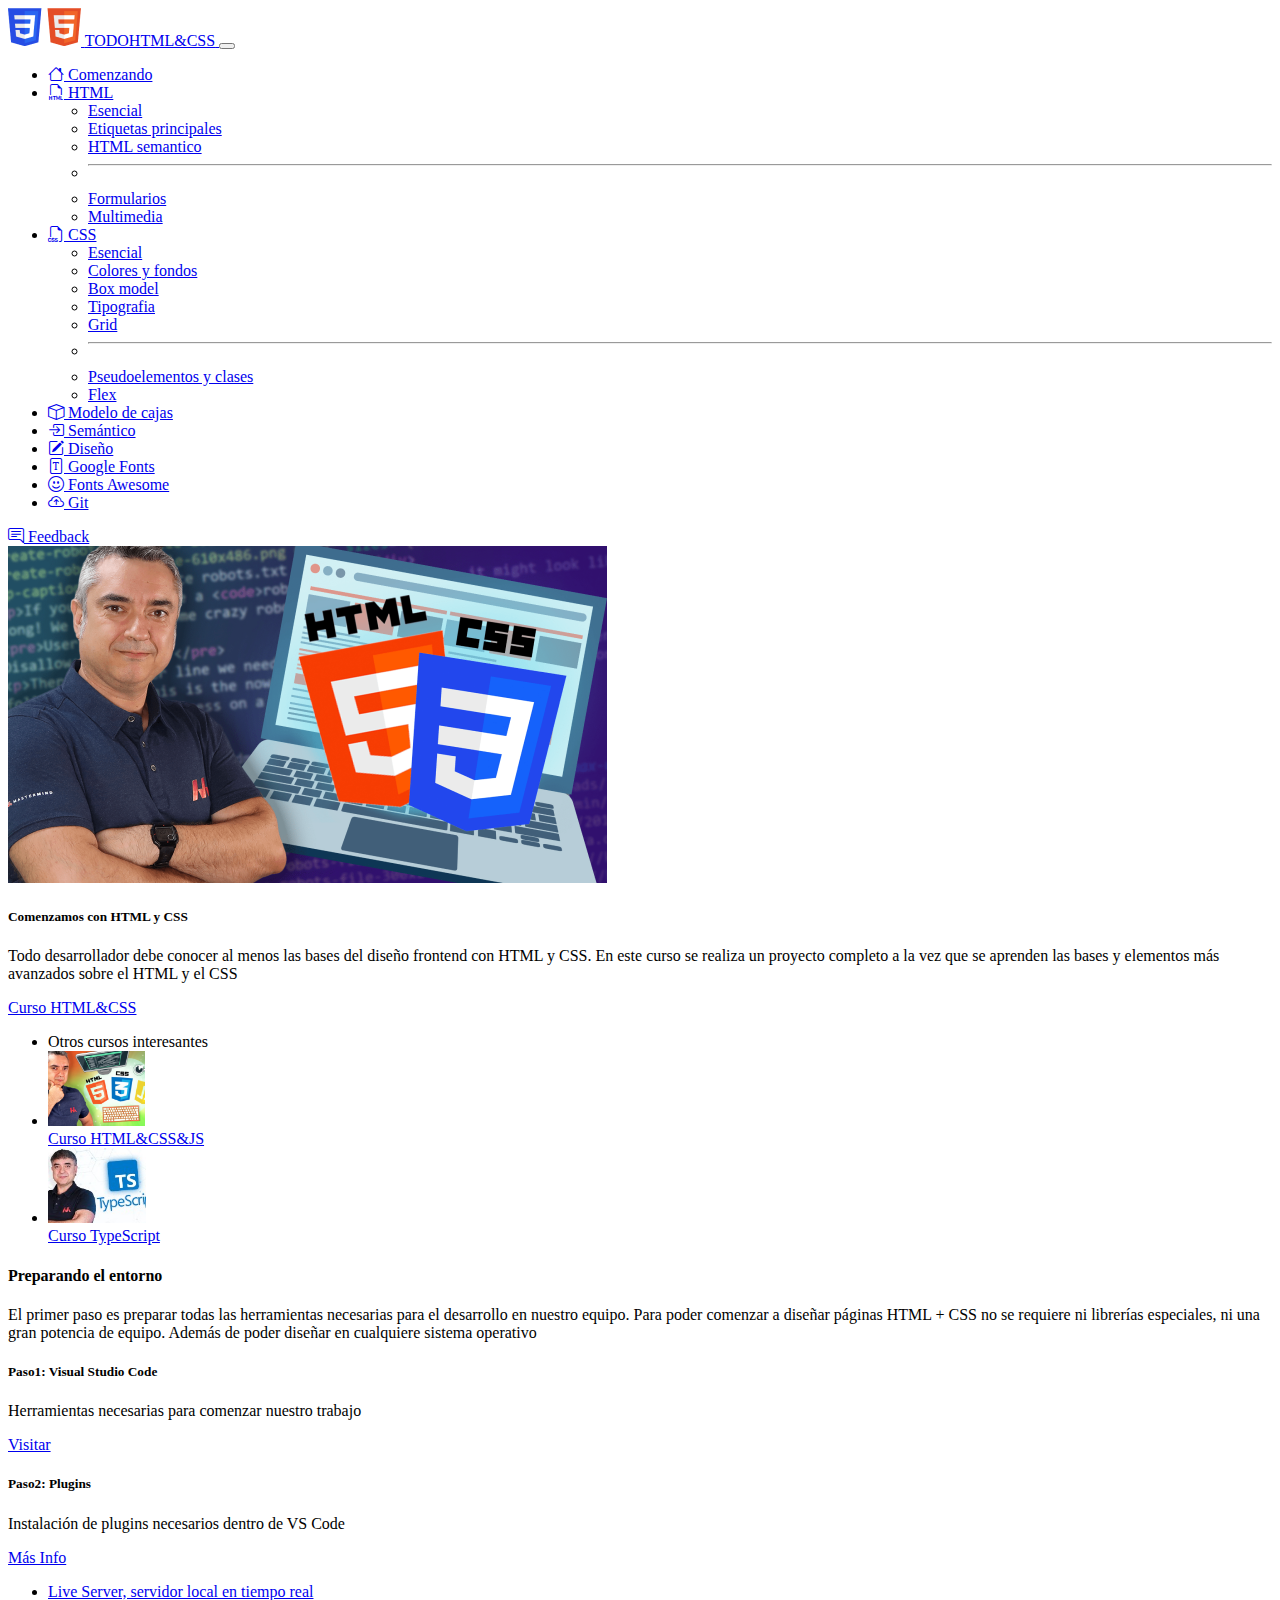
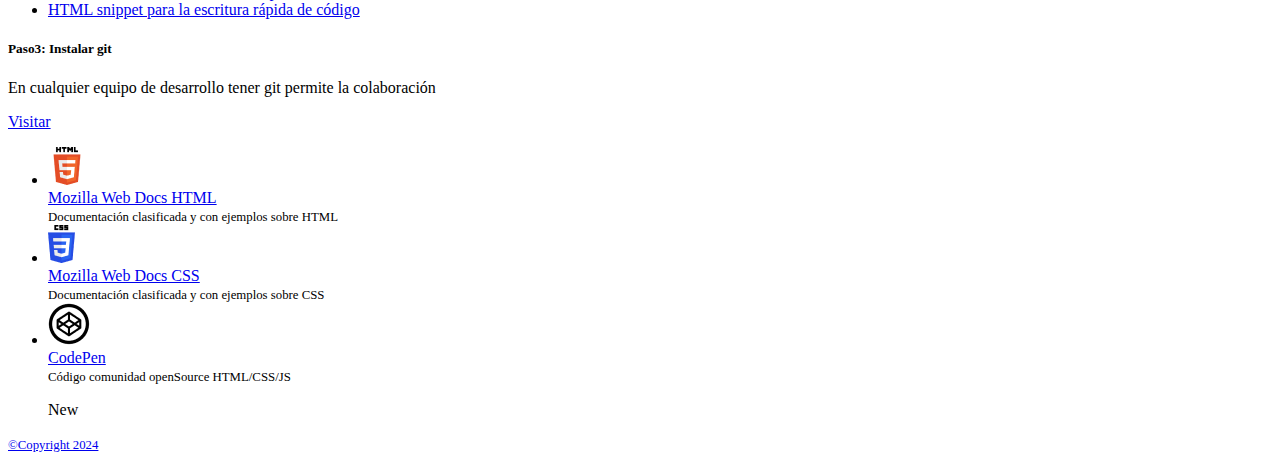
<file: todoHTMLCSS/index.html>
<!DOCTYPE html>
<html lang="es">
<head>
    <meta charset="UTF-8">
    <meta name="viewport" content="width=device-width, initial-scale=1.0">
    <title>Todo HTML&CSS</title>
    <link href="https://cdn.jsdelivr.net/npm/bootstrap@5.3.0/dist/css/bootstrap.min.css" rel="stylesheet" integrity="sha384-9ndCyUaIbzAi2FUVXJi0CjmCapSmO7SnpJef0486qhLnuZ2cdeRhO02iuK6FUUVM" crossorigin="anonymous">
    <link rel="stylesheet" href="./css/estilos.css">
    <link rel="stylesheet" href="https://cdn.jsdelivr.net/npm/bootstrap-icons@1.11.3/font/bootstrap-icons.min.css">
</head>
<body class="bg-secondary-subtle">
    <nav class="navbar bg-dark navbar-expand-lg" data-bs-theme="dark">
        <div class="container-fluid">
          <a class="navbar-brand p-0" href="index.html">
            <img src="./img/logo_web.png" alt="LOGO HTML&CSS"> <span class="align-middle">TODOHTML&CSS</span>
          </a>
          <button class="navbar-toggler" type="button" data-bs-toggle="collapse" data-bs-target="#navbarNav" aria-controls="navbarNav" aria-expanded="false" aria-label="Toggle navigation">
            <span class="navbar-toggler-icon"></span>
          </button>
          <div class="collapse navbar-collapse" id="navbarNav">
            <ul class="navbar-nav me-auto">
              <li class="nav-item">
                <a class="nav-link active" aria-current="page" href="./index.html"><i class="bi bi-house"></i> Comenzando</a>
              </li>
              <li class="nav-item dropdown">
                <a class="nav-link dropdown-toggle" href="#" role="button" data-bs-toggle="dropdown" aria-expanded="false">
                  <i class="bi bi-filetype-html"></i> HTML
                </a>
                <ul class="dropdown-menu">
                  <li><a class="dropdown-item" href="./Esencial.html">Esencial</a></li>
                  <li><a class="dropdown-item" href="./EtPrincipales.html">Etiquetas principales</a></li>
                  <li><a class="dropdown-item" href="#">HTML semantico</a></li>
                  <li><hr class="dropdown-divider"></li>
                  <li><a class="dropdown-item" href="#">Formularios</a></li>
                  <li><a class="dropdown-item" href="#">Multimedia</a></li>
                </ul>
              </li>
              <li class="nav-item dropdown">
                <a class="nav-link dropdown-toggle" href="#" role="button" data-bs-toggle="dropdown" aria-expanded="false">
                  <i class="bi bi-filetype-css"></i> CSS
                </a>
                <ul class="dropdown-menu">
                  <li><a class="dropdown-item" href="#">Esencial</a></li>
                  <li><a class="dropdown-item" href="#">Colores y fondos</a></li>
                  <li><a class="dropdown-item" href="#">Box model</a></li>
                  <li><a class="dropdown-item" href="#">Tipografia</a></li>
                  <li><a class="dropdown-item" href="#">Grid</a></li>
                  <li><hr class="dropdown-divider"></li>
                  <li><a class="dropdown-item" href="#">Pseudoelementos y clases</a></li>
                  <li><a class="dropdown-item" href="#">Flex</a></li>
                </ul>
              </li>
              <li class="nav-item">
                <a class="nav-link" href="#"><i class="bi bi-box"></i> Modelo de cajas</a>
              </li>
              <li class="nav-item">
                <a class="nav-link" href="#"><i class="bi bi-box-arrow-in-right"></i> Semántico</a>
              </li>
              <li class="nav-item">
                <a class="nav-link border-end" href="#"><i class="bi bi-pencil-square"></i> Diseño</a>
              </li>
              <li class="nav-item">
                <a class="nav-link" href="#"><i class="bi bi-file-font"></i> Google Fonts</a>
              </li>
              <li class="nav-item">
                <a class="nav-link" href="#"><i class="bi bi-emoji-smile"></i> Fonts Awesome</a>
              </li>
              <div class="vr text-light"></div>
              <li class="nav-item">
                <a class="nav-link" href="#"><i class="bi bi-cloud-arrow-up"></i> Git</a>
              </li>
            </ul>
            <div class="navbar-nav text-light"><a class="nav-link" href="feedback.html"><i class="bi bi-chat-right-text"></i> Feedback</a></div>
          </div>
        </div>
    </nav>
    
    <main class="container mt-3" >
        <div class="row">
            <!--COLUMNA CURSO-->
            <div class="col">
                <div class="card">
                    <img src="./img/miniaturaCurso.png" class="card-img-top" alt="Curso HTML_CSS">
                    <div class="card-body">
                      <h5 class="card-title">Comenzamos con HTML y CSS</h5>
                      <p class="card-text">Todo desarrollador debe conocer al menos las bases del diseño frontend con HTML y CSS. En este curso se realiza un proyecto completo a la vez que se aprenden las bases y elementos más avanzados sobre el HTML y el CSS</p>
                      <a href="https://www.mastermind.ac/courses/take/crea-paginas-web-con-html-css/lessons/37566441-comenzamos" class="btn btn-danger">Curso HTML&CSS</a>
                    </div>
                    <ul class="list-group list-group-flush">
                      <li class="list-group-item text-bg-dark">Otros cursos interesantes</li>
                      <li class="list-group-item p-0">
                        <div class="row">
                            <div class="col-auto">
                                <img src="./img/js_miniatura.png" alt="Miniatura JS" height="75px">
                            </div>
                            <div class="col align-self-center">
                                <a href="https://www.mastermind.ac/courses/take/frontend-con-html-css-y-js/lessons/38864505-bienvenido-a-frontend-con-html-css-y-js">Curso HTML&CSS&JS</a>
                            </div>
                        </div>
                      </li>
                      <li class="list-group-item p-0">
                        <div class="row">
                            <div class="col-auto">
                                <img src="./img/ts_miniatura.jpg" alt="Miniatura JS" height="75px">
                            </div>
                            <div class="col align-self-center">
                                <a href="https://www.mastermind.ac/courses/take/fundamentos-de-typescript/lessons/42111672-presentacion-del-curso">Curso TypeScript</a>
                            </div>
                        </div>
                      </li>
                    </ul>
                </div>
            </div>
            <!--COLUMNA CURSO-->
            <!--COLUMNA ENTORNO-->
            <div class="col  bg-body">
                <h4>Preparando el entorno</h4>
                <p>El primer paso es preparar todas las herramientas necesarias para el desarrollo en nuestro equipo. Para poder comenzar a diseñar páginas HTML + CSS <span class="fw-bold">no se requiere ni librerías especiales</span>, ni una gran potencia de equipo. Además de poder diseñar en cualquiere sistema operativo</p>
                <h5>Paso1: Visual Studio Code</h5>
                <p>Herramientas necesarias para comenzar nuestro trabajo</p>
                <a class="btn btn-primary" href="https://code.visualstudio.com/" role="button">Visitar</a>
                <h5>Paso2: Plugins</h5>
                <p>Instalación de plugins necesarios dentro de VS Code</p>
                <a href="#collapseExample" class="btn btn-danger" data-bs-toggle="collapse" role="button" aria-expanded="false" aria-controls="collapseExample">Más Info</a>
                <div class="collapse my-1" id="collapseExample">
                    <div class="card card-body">
                      <ul>
                        <li><a href="https://marketplace.visualstudio.com/items?itemName=ritwickdey.LiveServer">Live Server, servidor local en tiempo real</a></li>
                        <li><a href="https://marketplace.visualstudio.com/items?itemName=abusaidm.html-snippets">HTML snippet para la escritura rápida de código</a></li>
                      </ul>
                    </div>
                </div>
                <h5>Paso3: Instalar git</h5>
                <p>En cualquier equipo de desarrollo tener git permite la colaboración</p>
                <a href="https://git-scm.com/" class="btn btn-primary">Visitar</a>
            </div>
            <!--COLUMNA ENTORNO-->
            <!--COLUMNA DOCUMENTACION-->
            <div class="col">
                <div class="card">
                    <ul class="list-group list-group-flush">
                      <li class="list-group-item">
                        <div class="row">
                            <div class="col-2 align-self-center"><img src="./img/logo01.png" alt="Logo HTML5"> </div>
                            <div class="col-10">
                                <div class="row fw-semibold"><a href="https://developer.mozilla.org/es/docs/Web/HTML" class="p-0 link-underline link-underline-opacity-25 stretched-link">Mozilla Web Docs HTML</a></div>
                                <div class="row"><small class="p-0 muyPequenyo text-body-secondary">Documentación clasificada y con ejemplos sobre HTML</small></div>
                            </div>
                        </div>
                      </li>
                      <li class="list-group-item">
                        <div class="row">
                            <div class="col-2 align-self-center ps-3"><img src="./img/logo02.png" alt="Logo HTML5"> </div>
                            <div class="col-10">
                                <div class="row fw-semibold"><a href="https://developer.mozilla.org/es/docs/Web/CSS" class="p-0 link-underline link-underline-opacity-25 stretched-link">Mozilla Web Docs CSS</a></div>
                                <div class="row"><small class="p-0 muyPequenyo text-body-secondary">Documentación clasificada y con ejemplos sobre CSS</small></div>
                            </div>
                        </div>
                      </li>
                      <li class="list-group-item">
                        <div class="row">
                            <div class="col-2 align-self-center"><img src="./img/logo03.png" alt="Logo HTML5"> </div>
                            <div class="col-auto">
                                <div class="row fw-semibold"><a href="https://codepen.io/" class="p-0 link-underline link-underline-opacity-25 stretched-link">CodePen</a></div>
                                <div class="row"><small class="p-0 muyPequenyo text-body-secondary">Código comunidad openSource HTML/CSS/JS</small></div>
                            </div>
                            <div class="col-auto align-self-center">
                                <p class="badge bg-danger m-0">New</p>
                            </div>
                        </div>
                      </li>
                    </ul>
                  </div>
            </div>
            <!--COLUMNA DOCUMENTACION-->
        </div>
    </main>

    <footer class="navbar fixed-bottom bg-dark" data-bs-theme="dark">
      <div class="container-fluid" >
        <a class="navbar-brand" href="#"><small class="p-0 muyPequenyo text-body-secondary">&copy;Copyright 2024</small></a>
      </div>
    </footer>

    <script src="https://cdn.jsdelivr.net/npm/bootstrap@5.3.0/dist/js/bootstrap.bundle.min.js" integrity="sha384-geWF76RCwLtnZ8qwWowPQNguL3RmwHVBC9FhGdlKrxdiJJigb/j/68SIy3Te4Bkz" crossorigin="anonymous"></script>    
</body>
</html>
</file>
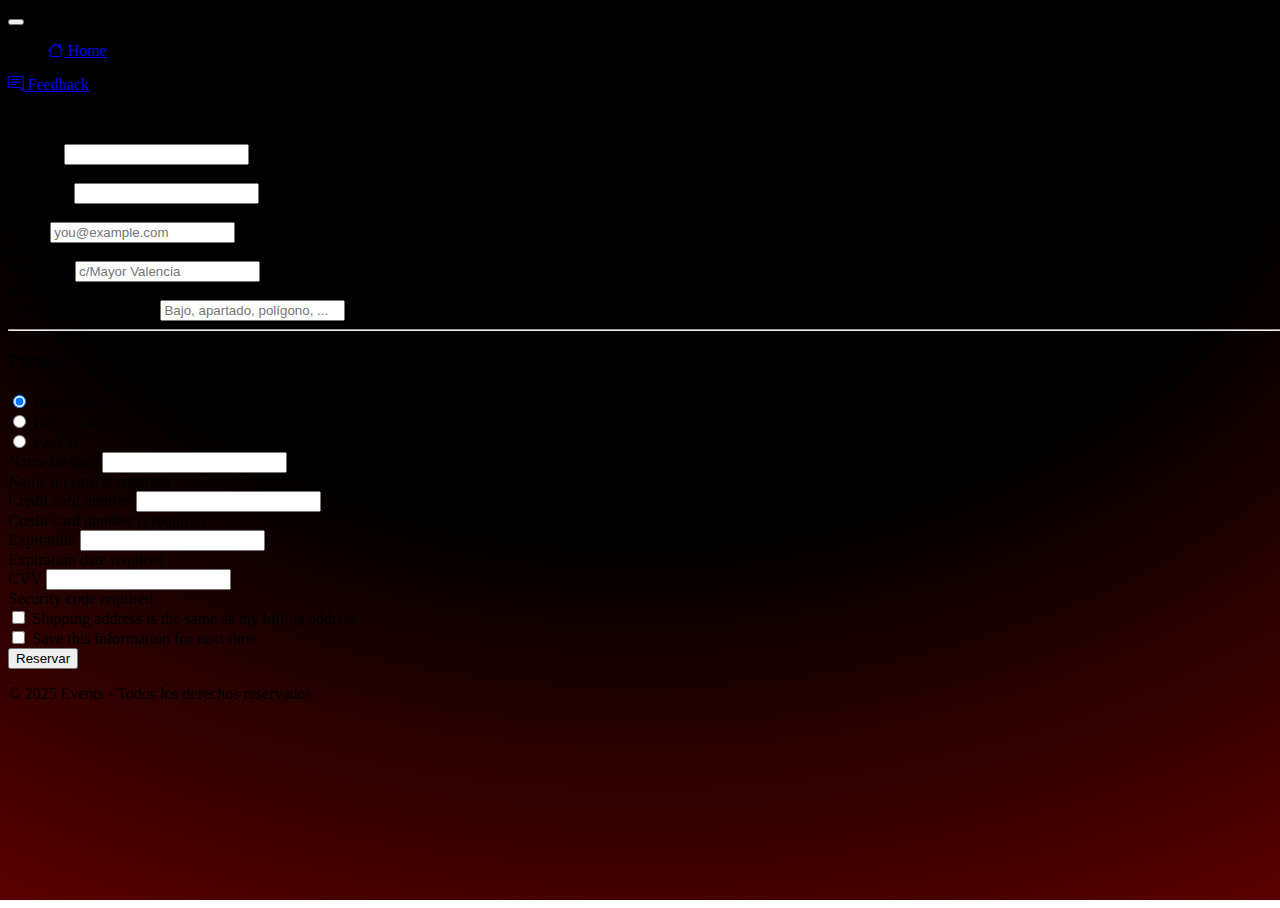
<file: FestivalEvent/reserva.html>
<!DOCTYPE html>
<html lang="en">
<head>
    <meta charset="UTF-8">
    <meta name="viewport" content="width=device-width, initial-scale=1.0">
    <title>FestivalEvent</title>
    <link href="https://cdn.jsdelivr.net/npm/bootstrap@5.3.0/dist/css/bootstrap.min.css" rel="stylesheet" integrity="sha384-9ndCyUaIbzAi2FUVXJi0CjmCapSmO7SnpJef0486qhLnuZ2cdeRhO02iuK6FUUVM" crossorigin="anonymous">
    <link rel="stylesheet" href="./css/estilos.css">
    <link rel="stylesheet" href="https://cdn.jsdelivr.net/npm/bootstrap-icons@1.11.3/font/bootstrap-icons.min.css">
</head>
<body>

    <nav class="navbar bg-black navbar-expand-lg" data-bs-theme="dark">
        <div class="container-fluid">
          <button class=" navbar-toggler" type="button" data-bs-toggle="collapse" data-bs-target="#navbarNav" aria-controls="navbarNav" aria-expanded="false" aria-label="Toggle navigation">
            <span class="navbar-toggler-icon"></span>
          </button>
          <div class="collapse navbar-collapse" id="navbarNav">
            <ul class="navbar-nav me-auto">
              <li class="nav-item">
                <a class="nav-link active" aria-current="page" href="./index.html"><i class="bi bi-house"></i> Home</a>
              </li>
            </ul>
            <div class="navbar-nav text-light"><a class="nav-link" href="#"><i class="bi bi-chat-right-text"></i> Feedback</a></div>
          </div>
        </div>
    </nav>

    <main class="container mt-5 d-flex justify-content-center align-items-center">
        <!--LAYOUT 2 COLUMNAS-->
        <div class="row">
            <div class="col text-light mb-3 rounded-3 text">
                <p class="fs-3">Reservacion</p>
                <!--INICIO FORMULARIO-->
                <form class="needs-validation" novalidate="">
                    <div class="row g-3">
                      <div class="col-sm-6">
                        <label for="firstName" class="form-label">Nombre</label>
                        <input type="text" class="form-control" id="firstName" placeholder="" value="" required="">
                        <div class="invalid-feedback">
                          Es necesario un nombre.
                        </div>
                      </div>
          
                      <div class="col-sm-6">
                        <label for="lastName" class="form-label">Apellidos</label>
                        <input type="text" class="form-control" id="lastName" placeholder="" value="" required="">
                        <div class="invalid-feedback">
                          Es necesario rellenar el campo apellidos.
                        </div>
                      </div>
          
                      <div class="col-12">
                        <label for="email" class="form-label">Email</label>
                        <input type="email" class="form-control" id="email" placeholder="you@example.com" required="">
                        <div class="invalid-feedback">
                          Introduzca un email valido.
                        </div>
                      </div>
          
                      <div class="col-12">
                        <label for="address" class="form-label">Dirección</label>
                        <input type="text" class="form-control" id="address" placeholder="c/Mayor Valencia" required="">
                        <div class="invalid-feedback">
                          Introduzca una direccion valida.
                        </div>
                      </div>
          
                      <div class="col-12">
                        <label for="address2" class="form-label">Dirección 2 <span class="text-light">(Opcional)</span></label>
                        <input type="text" class="form-control" id="address2" placeholder="Bajo, apartado, polígono, ...">
                      </div>

                    </div>
          
                    <hr class="my-4">

                    <h4 class="mb-3">Payment</h4>
      
                <div class="my-3">
                  <div class="form-check">
                    <input id="credit" name="paymentMethod" type="radio" class="form-check-input" checked="" required="">
                    <label class="form-check-label" for="credit">Credit card</label>
                  </div>
                  <div class="form-check">
                    <input id="debit" name="paymentMethod" type="radio" class="form-check-input" required="">
                    <label class="form-check-label" for="debit">Debit card</label>
                  </div>
                  <div class="form-check">
                    <input id="paypal" name="paymentMethod" type="radio" class="form-check-input" required="">
                    <label class="form-check-label" for="paypal">PayPal</label>
                  </div>
                </div>
      
                <div class="row gy-3">
                  <div class="col-md-6">
                    <label for="cc-name" class="form-label">Name on card</label>
                    <input type="text" class="form-control" id="cc-name" placeholder="" required="">
                    <small class="text-body\">Full name as displayed on card</small>
                    <div class="invalid-feedback">
                      Name on card is required
                    </div>
                  </div>
      
                  <div class="col-md-6">
                    <label for="cc-number" class="form-label">Credit card number</label>
                    <input type="text" class="form-control" id="cc-number" placeholder="" required="">
                    <div class="invalid-feedback">
                      Credit card number is required
                    </div>
                  </div>
      
                  <div class="col-md-3">
                    <label for="cc-expiration" class="form-label">Expiration</label>
                    <input type="text" class="form-control" id="cc-expiration" placeholder="" required="">
                    <div class="invalid-feedback">
                      Expiration date required
                    </div>
                  </div>
      
                  <div class="col-md-3">
                    <label for="cc-cvv" class="form-label">CVV</label>
                    <input type="text" class="form-control" id="cc-cvv" placeholder="" required="">
                    <div class="invalid-feedback">
                      Security code required
                    </div>
                  </div>
                </div>

                <div class="form-check mt-3">
                    <input type="checkbox" class="form-check-input" id="same-address">
                    <label class="form-check-label" for="same-address">Shipping address is the same as my billing address</label>
                  </div>
        
                  <div class="form-check">
                    <input type="checkbox" class="form-check-input" id="save-info">
                    <label class="form-check-label" for="save-info">Save this information for next time</label>
                  </div>


                    <button class="w-100 btn btn-danger btn-lg mb-3" type="submit">Reservar</button>
                  </form>
                <!--FIN FORMULARIO-->
            </div>
    </main>

    

    

    <footer class="bg-black text-light text-center py-3 fixed-bottom" data-bs-theme="dark">
        <div class="container">
            <p>© 2025 Events - Todos los derechos reservados</p>
        </div>
    </footer>

    <script src="https://cdn.jsdelivr.net/npm/bootstrap@5.3.3/dist/js/bootstrap.bundle.min.js" integrity="sha384-YvpcrYf0tY3lHB60NNkmXc5s9fDVZLESaAA55NDzOxhy9GkcIdslK1eN7N6jIeHz" crossorigin="anonymous"></script>
    <script src="./js/app.js"></script>
    
</body>
</html>
</file>
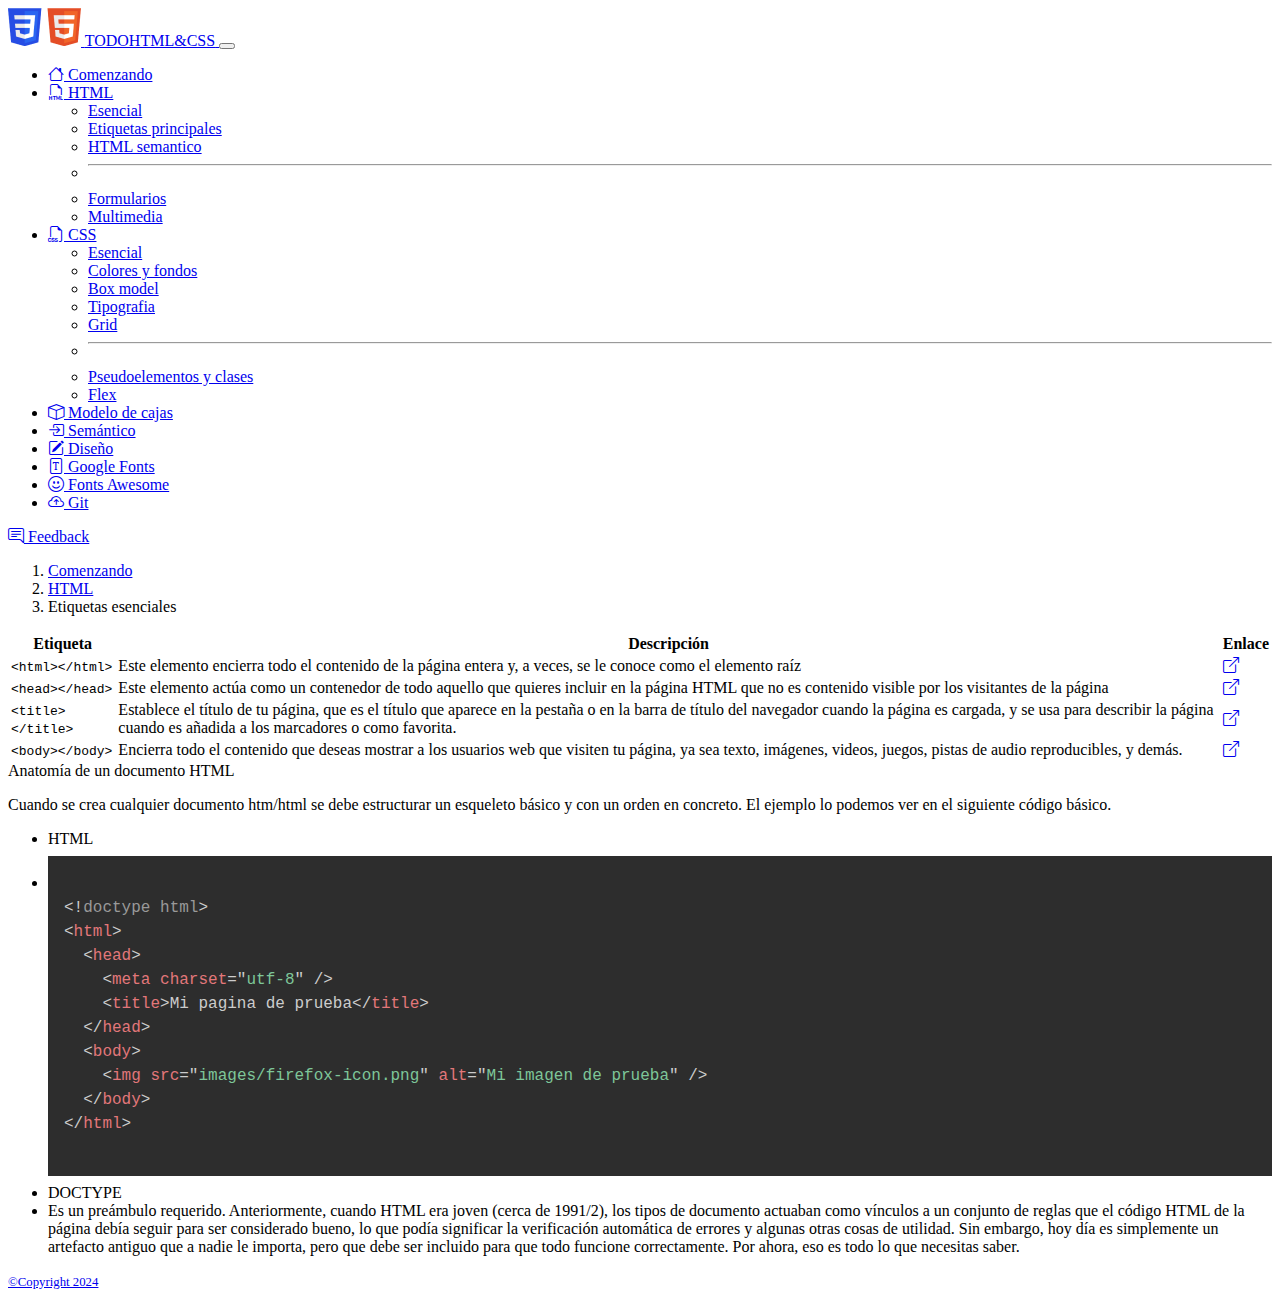
<file: todoHTMLCSS/Esencial.html>
<!DOCTYPE html>
<html lang="en">
<head>
    <meta charset="UTF-8">
    <meta name="viewport" content="width=device-width, initial-scale=1.0">
    <link href="https://cdn.jsdelivr.net/npm/bootstrap@5.3.0/dist/css/bootstrap.min.css" rel="stylesheet" integrity="sha384-9ndCyUaIbzAi2FUVXJi0CjmCapSmO7SnpJef0486qhLnuZ2cdeRhO02iuK6FUUVM" crossorigin="anonymous">
    <link rel="stylesheet" href="./css/estilos.css">
    <link rel="stylesheet" href="./css/prism.css">
    <link rel="stylesheet" href="https://cdn.jsdelivr.net/npm/bootstrap-icons@1.11.3/font/bootstrap-icons.min.css">
    <title>Todo HTML&CSS</title>
</head>
<body class="bg-secondary-subtle">

    <nav class="navbar bg-dark navbar-expand-lg" data-bs-theme="dark">
        <div class="container-fluid">
          <a class="navbar-brand p-0" href="index.html">
            <img src="./img/logo_web.png" alt="LOGO HTML&CSS"> <span class="align-middle">TODOHTML&CSS</span>
          </a>
          <button class="navbar-toggler" type="button" data-bs-toggle="collapse" data-bs-target="#navbarNav" aria-controls="navbarNav" aria-expanded="false" aria-label="Toggle navigation">
            <span class="navbar-toggler-icon"></span>
          </button>
          <div class="collapse navbar-collapse" id="navbarNav">
            <ul class="navbar-nav me-auto">
              <li class="nav-item">
                <a class="nav-link active" aria-current="page" href="./index.html"><i class="bi bi-house"></i> Comenzando</a>
              </li>
              <li class="nav-item dropdown">
                <a class="nav-link dropdown-toggle" href="#" role="button" data-bs-toggle="dropdown" aria-expanded="false">
                  <i class="bi bi-filetype-html"></i> HTML
                </a>
                <ul class="dropdown-menu">
                  <li><a class="dropdown-item" href="./Esencial.html">Esencial</a></li>
                  <li><a class="dropdown-item" href="./EtPrincipales.html">Etiquetas principales</a></li>
                  <li><a class="dropdown-item" href="#">HTML semantico</a></li>
                  <li><hr class="dropdown-divider"></li>
                  <li><a class="dropdown-item" href="#">Formularios</a></li>
                  <li><a class="dropdown-item" href="#">Multimedia</a></li>
                </ul>
              </li>
              <li class="nav-item dropdown">
                <a class="nav-link dropdown-toggle" href="#" role="button" data-bs-toggle="dropdown" aria-expanded="false">
                  <i class="bi bi-filetype-css"></i> CSS
                </a>
                <ul class="dropdown-menu">
                  <li><a class="dropdown-item" href="#">Esencial</a></li>
                  <li><a class="dropdown-item" href="#">Colores y fondos</a></li>
                  <li><a class="dropdown-item" href="#">Box model</a></li>
                  <li><a class="dropdown-item" href="#">Tipografia</a></li>
                  <li><a class="dropdown-item" href="#">Grid</a></li>
                  <li><hr class="dropdown-divider"></li>
                  <li><a class="dropdown-item" href="#">Pseudoelementos y clases</a></li>
                  <li><a class="dropdown-item" href="#">Flex</a></li>
                </ul>
              </li>
              <li class="nav-item">
                <a class="nav-link" href="#"><i class="bi bi-box"></i> Modelo de cajas</a>
              </li>
              <li class="nav-item">
                <a class="nav-link" href="#"><i class="bi bi-box-arrow-in-right"></i> Semántico</a>
              </li>
              <li class="nav-item">
                <a class="nav-link border-end" href="#"><i class="bi bi-pencil-square"></i> Diseño</a>
              </li>
              <li class="nav-item">
                <a class="nav-link" href="#"><i class="bi bi-file-font"></i> Google Fonts</a>
              </li>
              <li class="nav-item">
                <a class="nav-link" href="#"><i class="bi bi-emoji-smile"></i> Fonts Awesome</a>
              </li>
              <div class="vr text-light"></div>
              <li class="nav-item">
                <a class="nav-link" href="#"><i class="bi bi-cloud-arrow-up"></i> Git</a>
              </li>
            </ul>
            <div class="navbar-nav text-light"><a class="nav-link" href="feedback.html"><i class="bi bi-chat-right-text"></i> Feedback</a></div>
          </div>
        </div>
    </nav>
    <nav class="container mt-3" aria-label="breadcrumb">
        <ol class="breadcrumb">
          <li class="breadcrumb-item"><a class="text-body link-underline-dark link-underline-opacity-50" href="./index.html">Comenzando</a></li>
          <li class="breadcrumb-item"><a class="text-body link-underline-dark link-underline-opacity-50" href="#">HTML</a></li>
          <li class="breadcrumb-item active" aria-current="page">Etiquetas esenciales</li>
        </ol>
    </nav>

    <main class="container mt-3">
      <div class="row">
        <!--TABLA ETIQUETAS ESENCIALES -->
        <div class="col">
          <table class="table table-dark table-striped table-sm">
            <thead>
              <tr>
                <th scope="col">Etiqueta</th>
                <th scope="col">Descripción</th>
                <th scope="col">Enlace</th>
              </tr>
            </thead>
            <tbody>
              <tr>
                <td><code>&lt;html&gt;&lt;/html&gt;</code></td>
                <td>Este elemento encierra todo el contenido de la página entera y, a veces, se le conoce como el elemento raíz </td>
                <td class="text-center align-middle"><a href="https://developer.mozilla.org/es/docs/Web/HTML/Element/html" class="link-info "><i class="bi bi-box-arrow-up-right"></i></a></td>
              </tr>
              <tr>
                <td><code>&lt;head&gt;&lt;/head&gt;</code></td>
                <td>Este elemento actúa como un contenedor de todo aquello que quieres incluir en la página HTML que no es contenido visible por los visitantes de la página </td>
                <td class="text-center align-middle"><a href="https://developer.mozilla.org/es/docs/Web/HTML/Element/head" class="link-info "><i class="bi bi-box-arrow-up-right"></i></a></td>
              </tr>
              <tr>
                <td><code>&lt;title&gt;&lt;/title&gt;</code></td>
                <td>Establece el título de tu página, que es el título que aparece en la pestaña o en la barra de título del navegador cuando la página es cargada, y se usa para describir la página cuando es añadida a los marcadores o como favorita.</td>
                <td class="text-center align-middle"><a href="https://developer.mozilla.org/es/docs/Web/HTML/Element/title" class="link-info "><i class="bi bi-box-arrow-up-right"></i></a></td>
              </tr>
              <tr>
                <td><code>&lt;body&gt;&lt;/body&gt;</code></td>
                <td>Encierra todo el contenido que deseas mostrar a los usuarios web que visiten tu página, ya sea texto, imágenes, videos, juegos, pistas de audio reproducibles, y demás.</td>
                <td class="text-center align-middle"><a href="https://developer.mozilla.org/es/docs/Web/HTML/Element/body" class="link-info "><i class="bi bi-box-arrow-up-right"></i></a></td>
              </tr>
            </tbody>
          </table>
        </div>
        <!--COD ETIQUETAS ESENCIALES -->
        <div class="col"><div class="card">
          <div class="card-header text-bg-dark">Anatomía de un documento HTML</div>
          <div class="card-body text-start">
            <p class="card-text">Cuando se crea cualquier documento htm/html se debe estructurar un esqueleto básico y con un orden en concreto. El ejemplo lo podemos ver en el siguiente código básico.</p>
          </div>
          <ul class="list-group list-group-flush text-start">
            <li class="list-group-item text-bg-light fw-bold">HTML</li>
            <li class="list-group-item p-0">
              <pre class="m-0"><code class="language-html">
&lt;!doctype html&gt;
&lt;html&gt;
  &lt;head&gt;
    &lt;meta charset="utf-8" /&gt;
    &lt;title&gt;Mi pagina de prueba&lt;/title&gt;
  &lt;/head&gt;
  &lt;body&gt;
    &lt;img src="images/firefox-icon.png" alt="Mi imagen de prueba" /&gt;
  &lt;/body&gt;
&lt;/html&gt;
              </code></pre>
            </li>
            <li class="list-group-item text-bg-light fw-bold">DOCTYPE</li>
            <li class="list-group-item">
              Es un preámbulo requerido. Anteriormente, cuando HTML era joven (cerca de 1991/2), los tipos de documento actuaban como vínculos a un conjunto de reglas que el código HTML de la página debía seguir para ser considerado bueno, lo que podía significar la verificación automática de errores y algunas otras cosas de utilidad. Sin embargo, hoy día es simplemente un artefacto antiguo que a nadie le importa, pero que debe ser incluido para que todo funcione correctamente. Por ahora, eso es todo lo que necesitas saber.
            </li>
          </ul>
        </div>
      </div></div>
      </div>
    </main>

    <footer class="navbar fixed-bottom bg-dark" data-bs-theme="dark">
        <div class="container-fluid" >
          <a class="navbar-brand" href="#"><small class="p-0 muyPequenyo text-body-secondary">&copy;Copyright 2024</small></a>
        </div>
    </footer>
    <script src="https://cdn.jsdelivr.net/npm/bootstrap@5.3.0/dist/js/bootstrap.bundle.min.js" integrity="sha384-geWF76RCwLtnZ8qwWowPQNguL3RmwHVBC9FhGdlKrxdiJJigb/j/68SIy3Te4Bkz" crossorigin="anonymous"></script>
    <script src="./js/prism.js"></script>
</body>
</html>
</file>
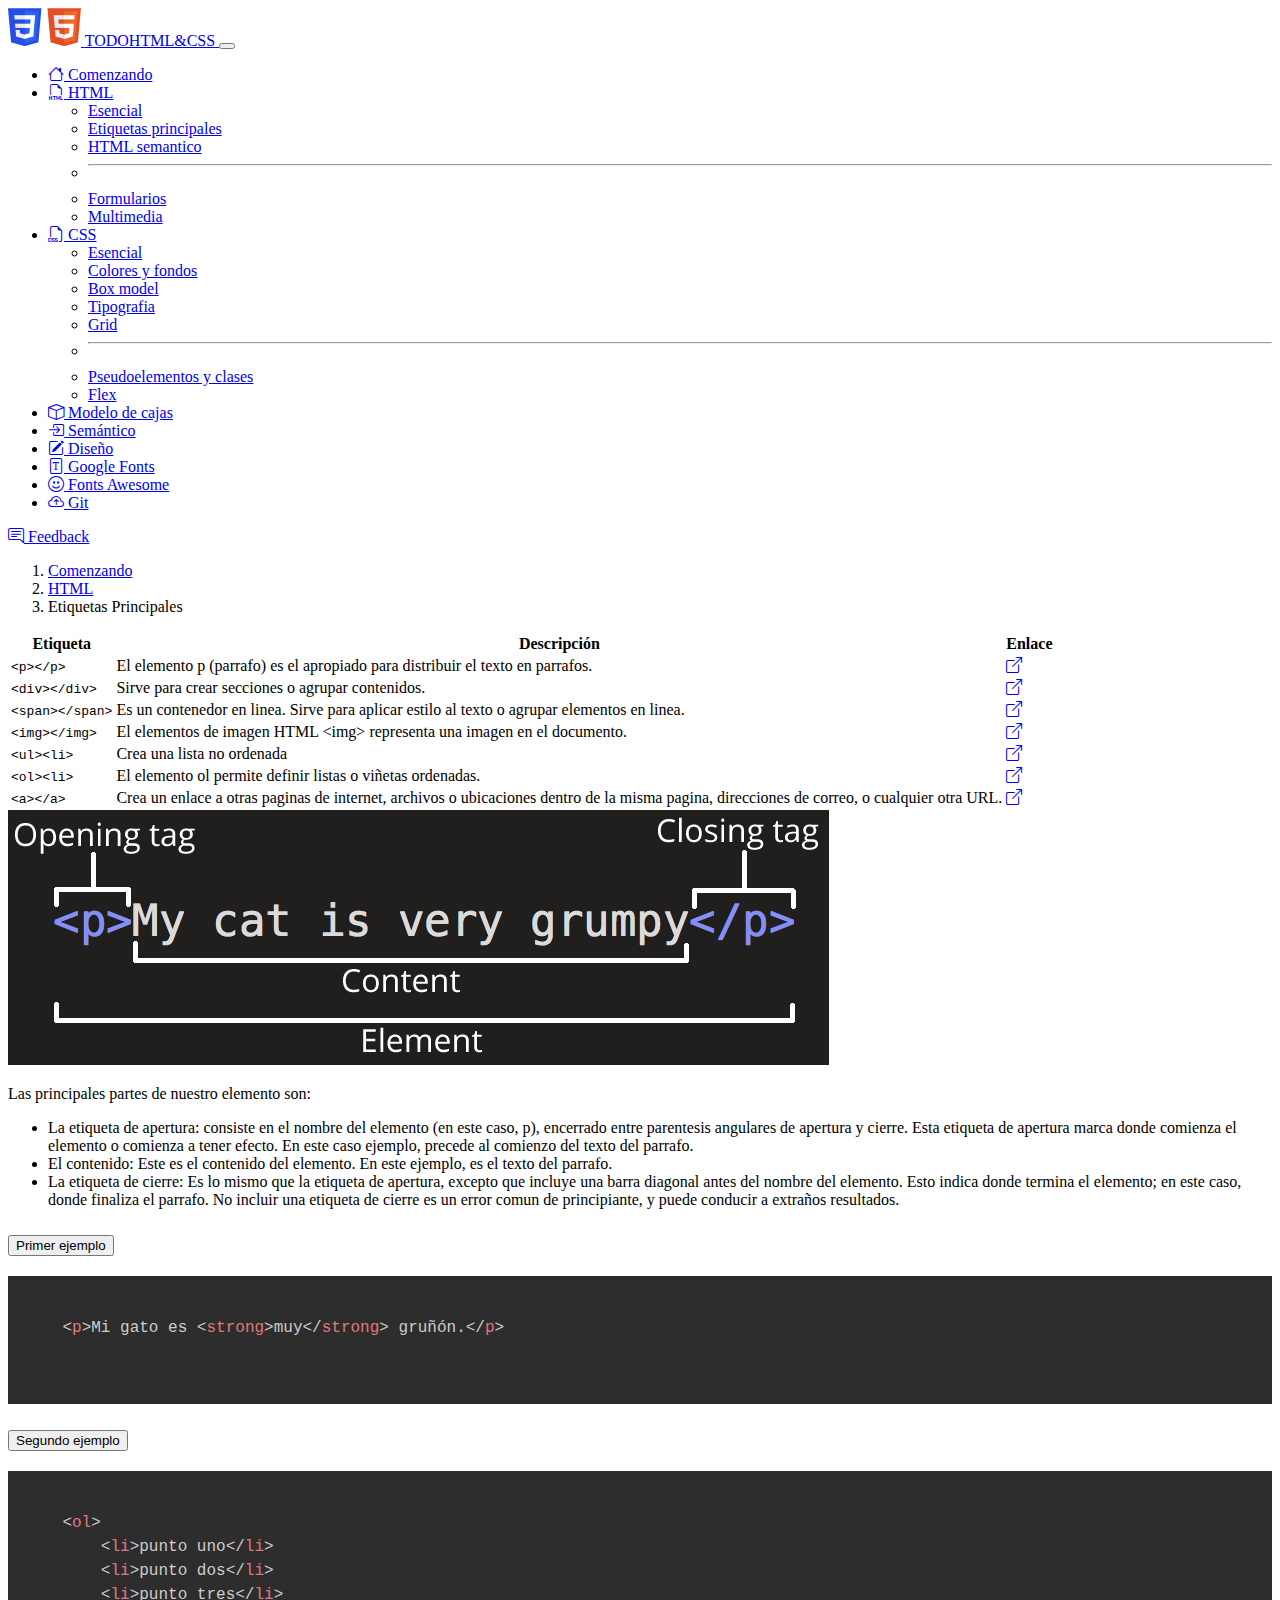
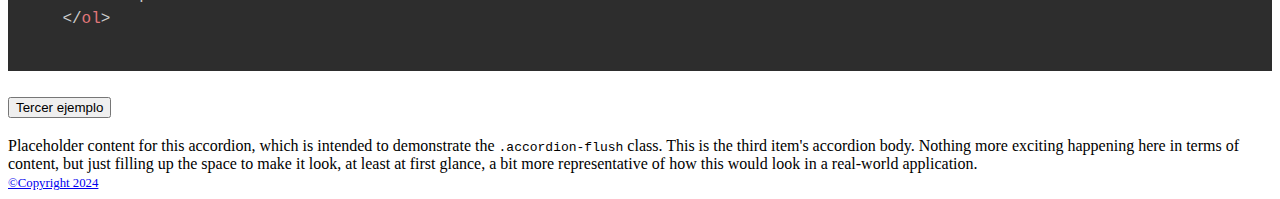
<file: todoHTMLCSS/EtPrincipales.html>
<!DOCTYPE html>
<html lang="en">
<head>
    <meta charset="UTF-8">
    <meta name="viewport" content="width=device-width, initial-scale=1.0">
    <link href="https://cdn.jsdelivr.net/npm/bootstrap@5.3.0/dist/css/bootstrap.min.css" rel="stylesheet" integrity="sha384-9ndCyUaIbzAi2FUVXJi0CjmCapSmO7SnpJef0486qhLnuZ2cdeRhO02iuK6FUUVM" crossorigin="anonymous">
    <link rel="stylesheet" href="./css/estilos.css">
    <link rel="stylesheet" href="./css/prism.css">
    <link rel="stylesheet" href="https://cdn.jsdelivr.net/npm/bootstrap-icons@1.11.3/font/bootstrap-icons.min.css">
    <title>Todo HTML&CSS</title>
</head>
<body class="bg-secondary-subtle">

    <nav class="navbar bg-dark navbar-expand-lg" data-bs-theme="dark">
        <div class="container-fluid">
          <a class="navbar-brand p-0" href="index.html">
            <img src="./img/logo_web.png" alt="LOGO HTML&CSS"> <span class="align-middle">TODOHTML&CSS</span>
          </a>
          <button class="navbar-toggler" type="button" data-bs-toggle="collapse" data-bs-target="#navbarNav" aria-controls="navbarNav" aria-expanded="false" aria-label="Toggle navigation">
            <span class="navbar-toggler-icon"></span>
          </button>
          <div class="collapse navbar-collapse" id="navbarNav">
            <ul class="navbar-nav me-auto">
              <li class="nav-item">
                <a class="nav-link active" aria-current="page" href="./index.html"><i class="bi bi-house"></i> Comenzando</a>
              </li>
              <li class="nav-item dropdown">
                <a class="nav-link dropdown-toggle" href="#" role="button" data-bs-toggle="dropdown" aria-expanded="false">
                  <i class="bi bi-filetype-html"></i> HTML
                </a>
                <ul class="dropdown-menu">
                  <li><a class="dropdown-item" href="./Esencial.html">Esencial</a></li>
                  <li><a class="dropdown-item" href="./EtPrincipales.html">Etiquetas principales</a></li>
                  <li><a class="dropdown-item" href="#">HTML semantico</a></li>
                  <li><hr class="dropdown-divider"></li>
                  <li><a class="dropdown-item" href="#">Formularios</a></li>
                  <li><a class="dropdown-item" href="#">Multimedia</a></li>
                </ul>
              </li>
              <li class="nav-item dropdown">
                <a class="nav-link dropdown-toggle" href="#" role="button" data-bs-toggle="dropdown" aria-expanded="false">
                  <i class="bi bi-filetype-css"></i> CSS
                </a>
                <ul class="dropdown-menu">
                  <li><a class="dropdown-item" href="#">Esencial</a></li>
                  <li><a class="dropdown-item" href="#">Colores y fondos</a></li>
                  <li><a class="dropdown-item" href="#">Box model</a></li>
                  <li><a class="dropdown-item" href="#">Tipografia</a></li>
                  <li><a class="dropdown-item" href="#">Grid</a></li>
                  <li><hr class="dropdown-divider"></li>
                  <li><a class="dropdown-item" href="#">Pseudoelementos y clases</a></li>
                  <li><a class="dropdown-item" href="#">Flex</a></li>
                </ul>
              </li>
              <li class="nav-item">
                <a class="nav-link" href="#"><i class="bi bi-box"></i> Modelo de cajas</a>
              </li>
              <li class="nav-item">
                <a class="nav-link" href="#"><i class="bi bi-box-arrow-in-right"></i> Semántico</a>
              </li>
              <li class="nav-item">
                <a class="nav-link border-end" href="#"><i class="bi bi-pencil-square"></i> Diseño</a>
              </li>
              <li class="nav-item">
                <a class="nav-link" href="#"><i class="bi bi-file-font"></i> Google Fonts</a>
              </li>
              <li class="nav-item">
                <a class="nav-link" href="#"><i class="bi bi-emoji-smile"></i> Fonts Awesome</a>
              </li>
              <div class="vr text-light"></div>
              <li class="nav-item">
                <a class="nav-link" href="#"><i class="bi bi-cloud-arrow-up"></i> Git</a>
              </li>
            </ul>
            <div class="navbar-nav text-light"><a class="nav-link" href="feedback.html"><i class="bi bi-chat-right-text"></i> Feedback</a></div>
          </div>
        </div>
    </nav>
    <nav class="container mt-3" aria-label="breadcrumb">
        <ol class="breadcrumb">
          <li class="breadcrumb-item"><a class="text-body link-underline-dark link-underline-opacity-50" href="./index.html">Comenzando</a></li>
          <li class="breadcrumb-item"><a class="text-body link-underline-dark link-underline-opacity-50" href="#">HTML</a></li>
          <li class="breadcrumb-item active" aria-current="page">Etiquetas Principales</li>
        </ol>
    </nav>

    <main class="container mt-3">
      <div class="row">
        <div class="col">
            <table class="table table-dark table-striped table-sm">
                <thead>
                  <tr>
                    <th scope="col">Etiqueta</th>
                    <th scope="col">Descripción</th>
                    <th scope="col">Enlace</th>
                  </tr>
                </thead>
                <tbody>
                  <tr>
                    <td><code>&lt;p&gt;&lt;/p&gt;</code></td>
                    <td>El elemento p (parrafo) es el apropiado para distribuir el texto en parrafos.</td>
                    <td class="text-center align-middle"><a href="https://developer.mozilla.org/es/docs/Web/HTML/Element/html" class="link-info "><i class="bi bi-box-arrow-up-right"></i></a></td>
                  </tr>
                  <tr>
                    <td><code>&lt;div&gt;&lt;/div&gt;</code></td>
                    <td>Sirve para crear secciones o agrupar contenidos.</td>
                    <td class="text-center align-middle"><a href="https://developer.mozilla.org/es/docs/Web/HTML/Element/head" class="link-info "><i class="bi bi-box-arrow-up-right"></i></a></td>
                  </tr>
                  <tr>
                    <td><code>&lt;span&gt;&lt;/span&gt;</code></td>
                    <td>Es un contenedor en linea. Sirve para aplicar estilo al texto o agrupar elementos en linea.</td>
                    <td class="text-center align-middle"><a href="https://developer.mozilla.org/es/docs/Web/HTML/Element/title" class="link-info "><i class="bi bi-box-arrow-up-right"></i></a></td>
                  </tr>
                  <tr>
                    <td><code>&lt;img&gt;&lt;/img&gt;</code></td>
                    <td>El elementos de imagen HTML &lt;img&gt; representa una imagen en el documento.</td>
                    <td class="text-center align-middle"><a href="https://developer.mozilla.org/es/docs/Web/HTML/Element/body" class="link-info "><i class="bi bi-box-arrow-up-right"></i></a></td>
                  </tr>
                  <tr>
                    <td><code>&lt;ul&gt;&lt;li&gt;</code></td>
                    <td>Crea una lista no ordenada</td>
                    <td class="text-center align-middle"><a href="https://developer.mozilla.org/es/docs/Web/HTML/Element/body" class="link-info "><i class="bi bi-box-arrow-up-right"></i></a></td>
                  </tr>
                  <tr>
                    <td><code>&lt;ol&gt;&lt;li&gt;</code></td>
                    <td>El elemento ol permite definir listas o viñetas ordenadas.</td>
                    <td class="text-center align-middle"><a href="https://developer.mozilla.org/es/docs/Web/HTML/Element/body" class="link-info "><i class="bi bi-box-arrow-up-right"></i></a></td>
                  </tr>
                  <tr>
                    <td><code>&lt;a&gt;&lt;/a&gt;</code></td>
                    <td>Crea un enlace a otras paginas de internet, archivos o ubicaciones dentro de la misma pagina, direcciones de correo, o cualquier otra URL.</td>
                    <td class="text-center align-middle"><a href="https://developer.mozilla.org/es/docs/Web/HTML/Element/body" class="link-info "><i class="bi bi-box-arrow-up-right"></i></a></td>
                  </tr>
                </tbody>
              </table>
        </div>
        <div class="col">
            <div class="card mb-3">
                <img src="./img/grumpy-cat-small.png" class="card-img-top" alt="Anatomia">
                <div class="card-body text-start">
                    <p class="card-text">Las principales partes de nuestro elemento son:</p>
                        <ul>
                            <li>La etiqueta de apertura: consiste en el nombre del elemento (en este caso, p), encerrado entre parentesis angulares de apertura y cierre. Esta etiqueta de apertura marca donde comienza el elemento o comienza a tener efecto. En este caso ejemplo, precede al comienzo del texto del parrafo.</li>
                            <li>El contenido: Este es el contenido del elemento. En este ejemplo, es el texto del parrafo.</li>
                            <li>La etiqueta de cierre: Es lo mismo que la etiqueta de apertura, excepto que incluye una barra diagonal antes del nombre del elemento. Esto indica donde termina el elemento; en este caso, donde finaliza el parrafo. No incluir una etiqueta de cierre es un error comun de principiante, y puede conducir a extraños resultados.</li>
                        </ul>
                </div>
                <div class="accordion accordion-flush" id="accordionFlushExample">
                    <div class="accordion-item">
                      <h2 class="accordion-header">
                        <button class="accordion-button collapsed" type="button" data-bs-toggle="collapse" data-bs-target="#flush-collapseOne" aria-expanded="false" aria-controls="flush-collapseOne">
                          Primer ejemplo
                        </button>
                      </h2>
                      <div id="flush-collapseOne" class="accordion-collapse collapse" data-bs-parent="#accordionFlushExample">
                        <div class="accordion-body m-0 p-0">
                            <pre class="m-0 pb-0 pt-0">
                                <code class="language-html">
    &lt;p&gt;Mi gato es &lt;strong&gt;muy&lt;/strong&gt; gruñón.&lt;/p&gt;
                                </code>
                            </pre> 
                        </div>
                      </div>
                    </div>
                    <div class="accordion-item">
                      <h2 class="accordion-header">
                        <button class="accordion-button collapsed" type="button" data-bs-toggle="collapse" data-bs-target="#flush-collapseTwo" aria-expanded="false" aria-controls="flush-collapseTwo">
                          Segundo ejemplo
                        </button>
                      </h2>
                      <div id="flush-collapseTwo" class="accordion-collapse collapse" data-bs-parent="#accordionFlushExample">
                        <div class="accordion-body pb-0 pt-0">
                            <pre class="m-0 pb-0 pt-0">
                                <code class="language-html">
    &lt;ol&gt;
        &lt;li&gt;punto uno&lt;/li&gt;
        &lt;li&gt;punto dos&lt;/li&gt;
        &lt;li&gt;punto tres&lt;/li&gt;
    &lt;/ol&gt;
                                </code></pre>
                        </div>
                      </div>
                    </div>
                    <div class="accordion-item">
                      <h2 class="accordion-header">
                        <button class="accordion-button collapsed" type="button" data-bs-toggle="collapse" data-bs-target="#flush-collapseThree" aria-expanded="false" aria-controls="flush-collapseThree">
                          Tercer ejemplo
                        </button>
                      </h2>
                      <div id="flush-collapseThree" class="accordion-collapse collapse" data-bs-parent="#accordionFlushExample">
                        <div class="accordion-body">Placeholder content for this accordion, which is intended to demonstrate the <code>.accordion-flush</code> class. This is the third item's accordion body. Nothing more exciting happening here in terms of content, but just filling up the space to make it look, at least at first glance, a bit more representative of how this would look in a real-world application.</div>
                      </div>
                    </div>
                </div>
            </div>
        </div>
      </div>
    </main>

    <footer class="navbar fixed-bottom bg-dark" data-bs-theme="dark">
        <div class="container-fluid" >
          <a class="navbar-brand" href="#"><small class="p-0 muyPequenyo text-body-secondary">&copy;Copyright 2024</small></a>
        </div>
    </footer>
    <script src="https://cdn.jsdelivr.net/npm/bootstrap@5.3.0/dist/js/bootstrap.bundle.min.js" integrity="sha384-geWF76RCwLtnZ8qwWowPQNguL3RmwHVBC9FhGdlKrxdiJJigb/j/68SIy3Te4Bkz" crossorigin="anonymous"></script>
    <script src="./js/prism.js"></script>
</body>
</html>
</file>
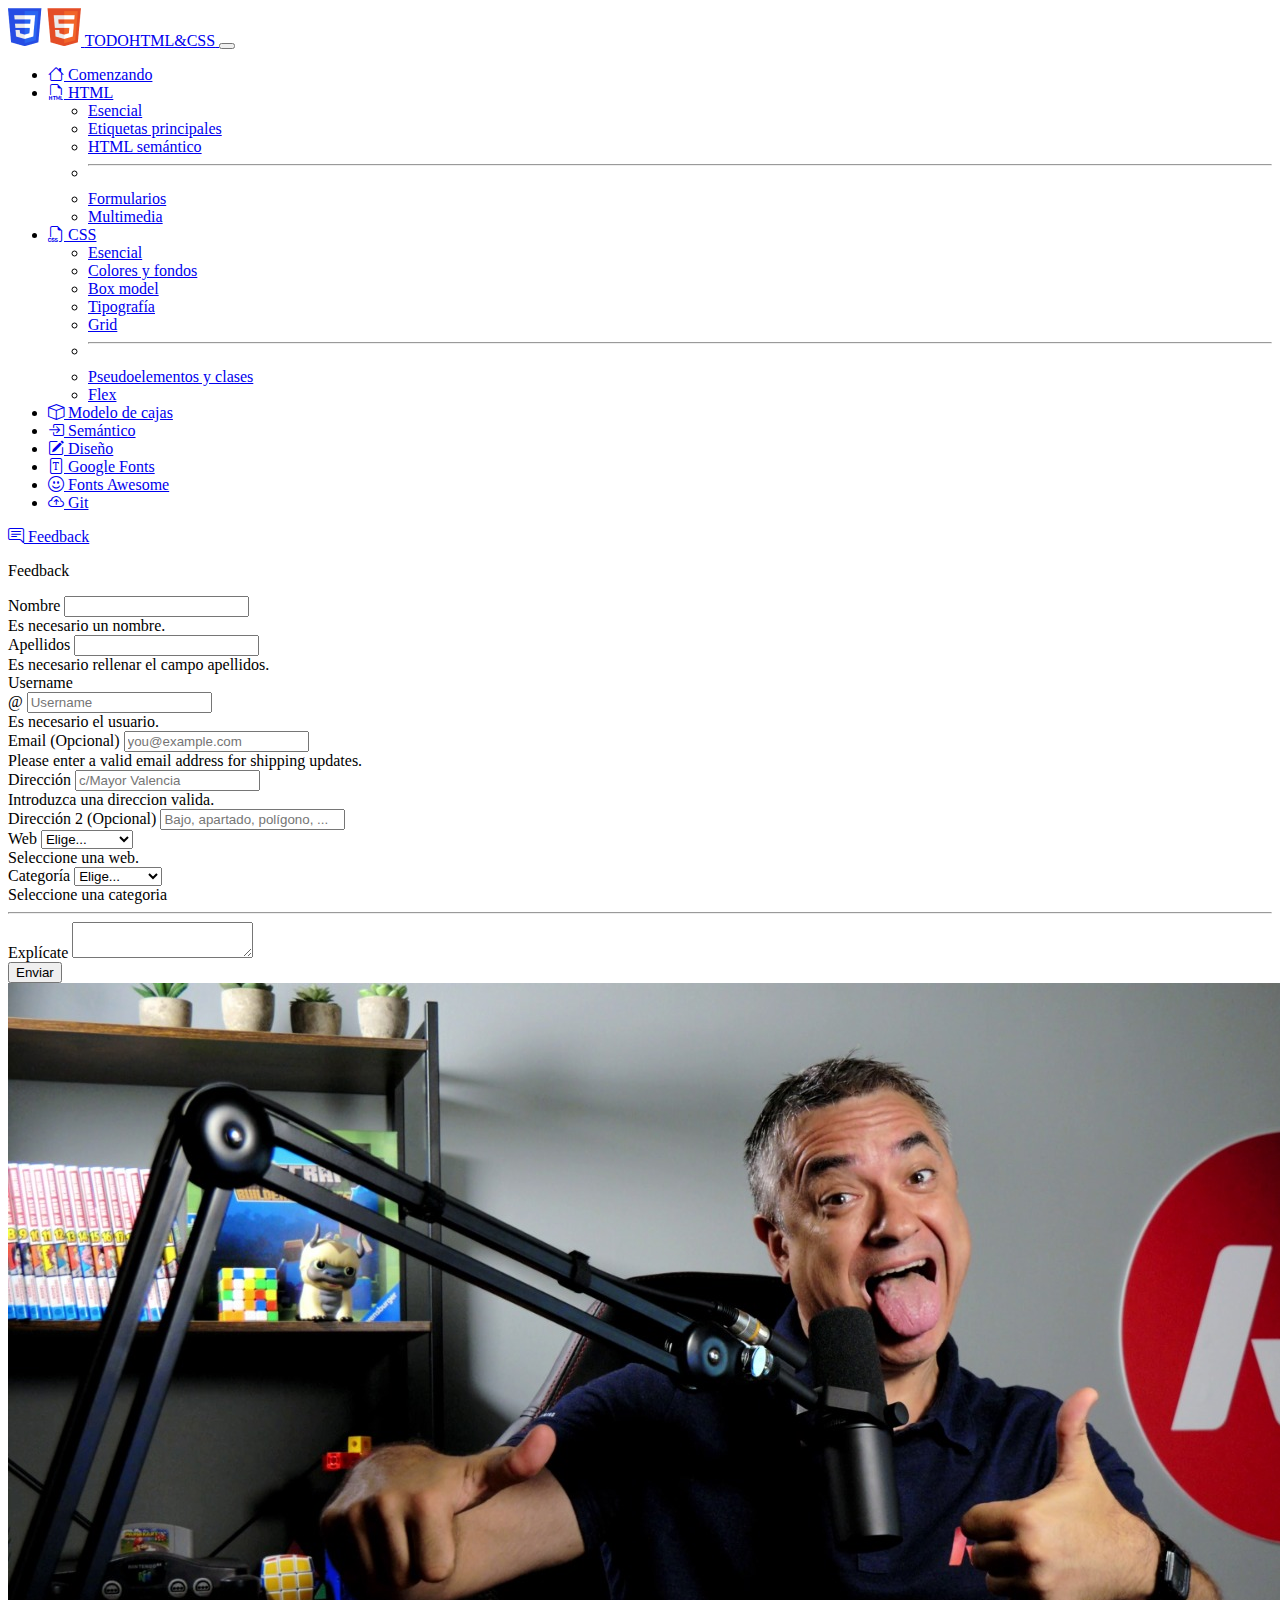
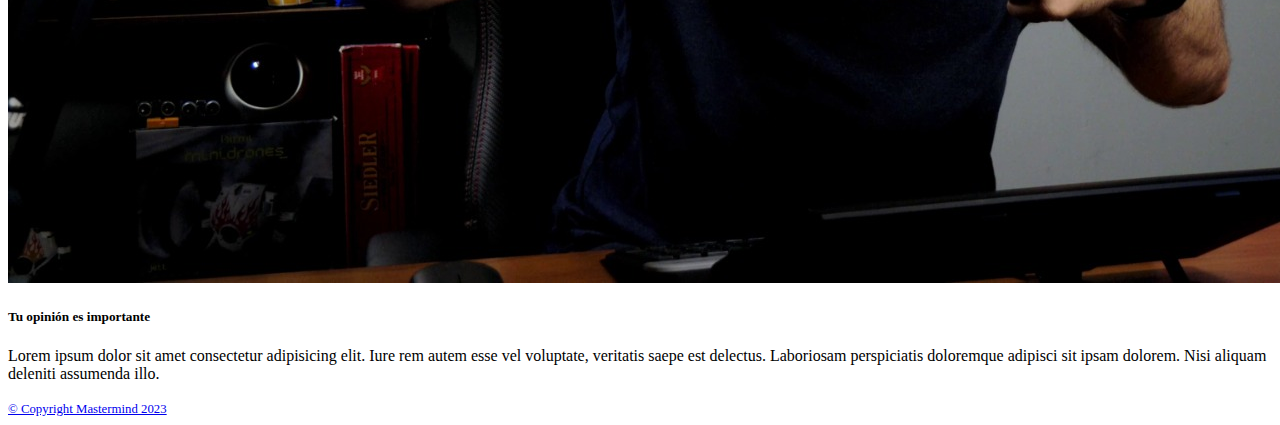
<file: todoHTMLCSS/feedback.html>
<!DOCTYPE html>
<html lang="es">
<head>
    <meta charset="UTF-8">
    <meta name="viewport" content="width=device-width, initial-scale=1.0">
    <title>Todo HTML&CSS</title>
    <link href="https://cdn.jsdelivr.net/npm/bootstrap@5.3.0/dist/css/bootstrap.min.css" rel="stylesheet" integrity="sha384-9ndCyUaIbzAi2FUVXJi0CjmCapSmO7SnpJef0486qhLnuZ2cdeRhO02iuK6FUUVM" crossorigin="anonymous">
    <link rel="stylesheet" href="./css/estilos.css">
    <link rel="stylesheet" href="https://cdn.jsdelivr.net/npm/bootstrap-icons@1.10.5/font/bootstrap-icons.css">
</head>
<body class="bg-secondary-subtle">
    <nav class="navbar bg-dark navbar-expand-lg" data-bs-theme="dark">
        <div class="container-fluid">
          <a class="navbar-brand p-0" href="index.html">
            <img src="./img/logo_web.png" alt="LOGO HTML&CSS"> <span class="align-middle">TODOHTML&CSS</span>
          </a>
          <button class="navbar-toggler" type="button" data-bs-toggle="collapse" data-bs-target="#navbarNav" aria-controls="navbarNav" aria-expanded="false" aria-label="Toggle navigation">
            <span class="navbar-toggler-icon"></span>
          </button>
          <div class="collapse navbar-collapse" id="navbarNav">
            <ul class="navbar-nav me-auto">
              <li class="nav-item">
                <a class="nav-link active" aria-current="page" href="index.html"><i class="bi bi-house"></i> Comenzando</a>
              </li>
              <li class="nav-item dropdown">
                <a class="nav-link dropdown-toggle" href="#" role="button" data-bs-toggle="dropdown" aria-expanded="false">
                  <i class="bi bi-filetype-html"></i> HTML
                </a>
                <ul class="dropdown-menu">
                  <li><a class="dropdown-item" href="./Esencial.html">Esencial</a></li>
                  <li><a class="dropdown-item" href="./EtPrincipales.html">Etiquetas principales</a></li>
                  <li><a class="dropdown-item" href="#">HTML semántico</a></li>
                  <li><hr class="dropdown-divider"></li>
                  <li><a class="dropdown-item" href="#">Formularios</a></li>
                  <li><a class="dropdown-item" href="#">Multimedia</a></li>
                </ul>
              </li>
              <li class="nav-item dropdown">
                <a class="nav-link dropdown-toggle" href="#" role="button" data-bs-toggle="dropdown" aria-expanded="false">
                  <i class="bi bi-filetype-css"></i> CSS
                </a>
                <ul class="dropdown-menu">
                  <li><a class="dropdown-item" href="#">Esencial</a></li>
                  <li><a class="dropdown-item" href="#">Colores y fondos</a></li>
                  <li><a class="dropdown-item" href="#">Box model</a></li>
                  <li><a class="dropdown-item" href="#">Tipografía</a></li>
                  <li><a class="dropdown-item" href="#">Grid</a></li>
                  <li><hr class="dropdown-divider"></li>
                  <li><a class="dropdown-item" href="#">Pseudoelementos y clases</a></li>
                  <li><a class="dropdown-item" href="#">Flex</a></li>
                </ul>
              </li>
              <li class="nav-item">
                <a class="nav-link" href="#"><i class="bi bi-box"></i> Modelo de cajas</a>
              </li>
              <li class="nav-item">
                <a class="nav-link" href="#"><i class="bi bi-box-arrow-in-right"></i> Semántico</a>
              </li>
              <li class="nav-item">
                <a class="nav-link border-end" href="#"><i class="bi bi-pencil-square"></i> Diseño</a>
              </li>
              <li class="nav-item">
                <a class="nav-link" href="#"><i class="bi bi-file-font"></i> Google Fonts</a>
              </li>
              <li class="nav-item">
                <a class="nav-link" href="#"><i class="bi bi-emoji-smile"></i> Fonts Awesome</a>
              </li>
              <div class="vr text-light"></div>
              <li class="nav-item">
                <a class="nav-link" href="#"><i class="bi bi-cloud-arrow-up"></i> Git</a>
              </li>
            </ul>
            <div class="navbar-nav text-light""><a class="nav-link" href="feedback.html"><i class="bi bi-chat-right-text"></i> Feedback</a></div>
          </div>
        </div>
    </nav>
    <main class="container mt-3">
        <!--LAYOUT 2 COLUMNAS-->
        <div class="row">
            <div class="col text-bg-light mb-3">
                <p class="fs-3">Feedback</p>
                <!--INICIO FORMULARIO-->
                <form class="needs-validation" novalidate="">
                    <div class="row g-3">
                      <div class="col-sm-6">
                        <label for="firstName" class="form-label">Nombre</label>
                        <input type="text" class="form-control" id="firstName" placeholder="" value="" required="">
                        <div class="invalid-feedback">
                          Es necesario un nombre.
                        </div>
                      </div>
          
                      <div class="col-sm-6">
                        <label for="lastName" class="form-label">Apellidos</label>
                        <input type="text" class="form-control" id="lastName" placeholder="" value="" required="">
                        <div class="invalid-feedback">
                          Es necesario rellenar el campo apellidos.
                        </div>
                      </div>
          
                      <div class="col-12">
                        <label for="username" class="form-label">Username</label>
                        <div class="input-group has-validation">
                          <span class="input-group-text">@</span>
                          <input type="text" class="form-control" id="username" placeholder="Username" required="">
                        <div class="invalid-feedback">
                            Es necesario el usuario.
                          </div>
                        </div>
                      </div>
          
                      <div class="col-12">
                        <label for="email" class="form-label">Email <span class="text-body-secondary">(Opcional)</span></label>
                        <input type="email" class="form-control" id="email" placeholder="you@example.com">
                        <div class="invalid-feedback">
                          Please enter a valid email address for shipping updates.
                        </div>
                      </div>
          
                      <div class="col-12">
                        <label for="address" class="form-label">Dirección</label>
                        <input type="text" class="form-control" id="address" placeholder="c/Mayor Valencia" required="">
                        <div class="invalid-feedback">
                          Introduzca una direccion valida.
                        </div>
                      </div>
          
                      <div class="col-12">
                        <label for="address2" class="form-label">Dirección 2 <span class="text-body-secondary">(Opcional)</span></label>
                        <input type="text" class="form-control" id="address2" placeholder="Bajo, apartado, polígono, ...">
                      </div>
          
                      <div class="col-md-6">
                        <label for="country" class="form-label">Web</label>
                        <select class="form-select" id="country" required="">
                          <option value="">Elige...</option>
                          <option>Mastermind</option>
                        </select>
                        <div class="invalid-feedback">
                          Seleccione una web.
                        </div>
                      </div>
          
                      <div class="col-md-6">
                        <label for="state" class="form-label">Categoría</label>
                        <select class="form-select" id="state" required="">
                          <option value="">Elige...</option>
                          <option>Desarrollo</option>
                          <option>Informática</option>
                        </select>
                        <div class="invalid-feedback">
                          Seleccione una categoria
                        </div>
                      </div>
          
                    </div>
          
                    <hr class="my-4">

                    <div class="input-group mb-3">
                        <span class="input-group-text">Explícate</span>
                        <textarea class="form-control" aria-label="With textarea"></textarea>
                    </div>

                    <button class="w-100 btn btn-primary btn-lg mb-3" type="submit">Enviar</button>
                  </form>
                <!--FIN FORMULARIO-->
            </div>
            <div class="col">
                <!--INICIO PEQUEÑO TEXTO CON IMAGEN-->
                <div class="card text-bg-dark">
                    <img src="./img/opinion.jpg" class="card-img-top" alt="tu opinion">
                    <div class="card-body">
                      <h5 class="card-title">Tu opinión es importante</h5>
                      <p class="card-text">Lorem ipsum dolor sit amet consectetur adipisicing elit. Iure rem autem esse vel voluptate, veritatis saepe est delectus. Laboriosam perspiciatis doloremque adipisci sit ipsam dolorem. Nisi aliquam deleniti assumenda illo.</p>
                </div>
                <!--FIN PEQUEÑO TEXTO CON IMAGEN-->
            </div>
        </div>
    </main>
    <footer class="navbar bg-dark fixed-bottom" data-bs-theme="dark">
        <div class="container-fluid">
          <a class="navbar-brand " href="https://mastermind.ac/home"><small class="p-0 muyPequenyo text-body-secondary">© Copyright Mastermind 2023</small></a>
        </div>
    </footer>
    <script src="https://cdn.jsdelivr.net/npm/bootstrap@5.3.0/dist/js/bootstrap.bundle.min.js" integrity="sha384-geWF76RCwLtnZ8qwWowPQNguL3RmwHVBC9FhGdlKrxdiJJigb/j/68SIy3Te4Bkz" crossorigin="anonymous"></script>
    <script src="./js/app.js"></script>   
  </body>
  </html>
</file>
<file: FestivalEvent/css/estilos.css>
html, body{
    width: 100%;
    height: 100%;
    background: radial-gradient(125% 125% at 50% 10%, #000 40%, #800000 100%);
    background-repeat: no-repeat;
    background-size: cover;
    background-attachment: fixed;
}

.img-100alto{
    height: 100%;
}

.efecto{
    transform: scale(var(--escala, 1));
    transition: transform 0.25s, background-color 0.2s ease, color 0.2s ease;
  }
.efecto:hover{
    --escala: 1.03;
    background-color: #ffffff !important;
    color: #000000 !important;
  }
</file>
<file: iaArt/css/estilos.css>
.logo{
    font-family: 'Vina Sans', cursive;
    font-size: 48px;
}
#offcanvasExampleLabel{
    font-family: 'Vina Sans', cursive;
    font-size: 48px;
}
#carouseliaArt{
    margin-top: 110px;
}
</file>
<file: todoHTMLCSS/css/estilos.css>
.muyPequenyo{
    font-size: .8em;
}
</file>
<file: todoHTMLCSS/css/prism.css>
/* PrismJS 1.29.0
https://prismjs.com/download.html#themes=prism-tomorrow&languages=markup+css+clike+javascript */
code[class*=language-],pre[class*=language-]{color:#ccc;background:0 0;font-family:Consolas,Monaco,'Andale Mono','Ubuntu Mono',monospace;font-size:1em;text-align:left;white-space:pre;word-spacing:normal;word-break:normal;word-wrap:normal;line-height:1.5;-moz-tab-size:4;-o-tab-size:4;tab-size:4;-webkit-hyphens:none;-moz-hyphens:none;-ms-hyphens:none;hyphens:none}pre[class*=language-]{padding:1em;margin:.5em 0;overflow:auto}:not(pre)>code[class*=language-],pre[class*=language-]{background:#2d2d2d}:not(pre)>code[class*=language-]{padding:.1em;border-radius:.3em;white-space:normal}.token.block-comment,.token.cdata,.token.comment,.token.doctype,.token.prolog{color:#999}.token.punctuation{color:#ccc}.token.attr-name,.token.deleted,.token.namespace,.token.tag{color:#e2777a}.token.function-name{color:#6196cc}.token.boolean,.token.function,.token.number{color:#f08d49}.token.class-name,.token.constant,.token.property,.token.symbol{color:#f8c555}.token.atrule,.token.builtin,.token.important,.token.keyword,.token.selector{color:#cc99cd}.token.attr-value,.token.char,.token.regex,.token.string,.token.variable{color:#7ec699}.token.entity,.token.operator,.token.url{color:#67cdcc}.token.bold,.token.important{font-weight:700}.token.italic{font-style:italic}.token.entity{cursor:help}.token.inserted{color:green}
</file>
